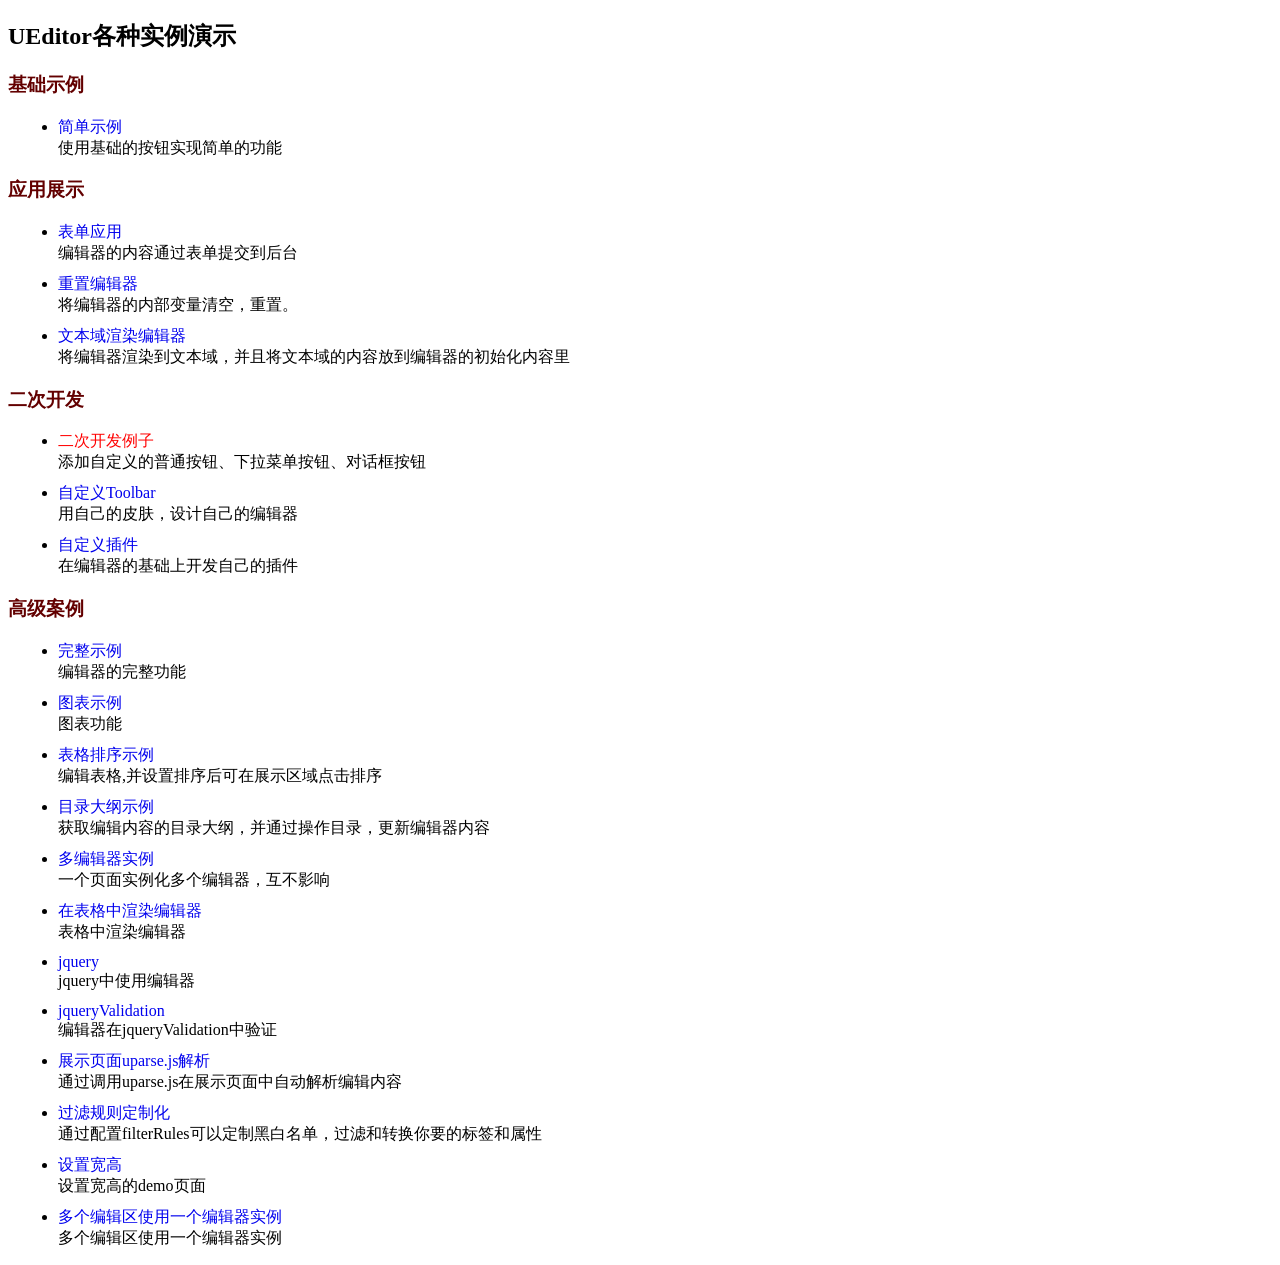
<file: ueditor1_4_3_2-src/_examples/index.html>
<!DOCTYPE HTML>
<html>
<head>
    <meta http-equiv="Content-Type" content="text/html; charset=utf-8" />
    <title></title>
    <style type="text/css">
        h3{
            color:#630000;
        }
        ul li{
            margin: 10px;
        }
        a:link,a:active,a:visited{
            color: #0000EE;
        }
        a{
            text-decoration: none;
        }
    </style>
</head>
<body>
<h2>UEditor各种实例演示</h2>
<h3>基础示例</h3>
<ul>
    <li>
        <a href="simpleDemo.html" target="_self">简单示例</a><br/>
        使用基础的按钮实现简单的功能
    </li>
</ul>
<h3>应用展示</h3>
<ul>
    <li>
        <a href="submitFormDemo.html" target="_self">表单应用</a><br/>
        编辑器的内容通过表单提交到后台
    </li>
    <li>
        <a href="resetDemo.html" target="_self">重置编辑器</a><br/>
        将编辑器的内部变量清空，重置。
    </li>
    <li>
        <a href="textareaDemo.html" target="_self">文本域渲染编辑器</a><br/>
        将编辑器渲染到文本域，并且将文本域的内容放到编辑器的初始化内容里
    </li>
</ul>
<h3>二次开发</h3>
<ul>
    <li>
        <a style="color:red;" href="customizeToolbarUIDemo.html" target="_self">二次开发例子</a><br/>
        添加自定义的普通按钮、下拉菜单按钮、对话框按钮
    </li>
    <li>
        <a href="customToolbarDemo.html" target="_self">自定义Toolbar</a><br/>
        用自己的皮肤，设计自己的编辑器
    </li>
    <li>
        <a href="customPluginDemo.html" target="_self">自定义插件</a><br/>
        在编辑器的基础上开发自己的插件
    </li>
</ul>
<h3>高级案例</h3>
<ul>
    <li>
        <a href="completeDemo.html" target="_self">完整示例</a><br/>
        编辑器的完整功能
    </li>
    <li>
        <a href="charts.html" target="_self"  >图表示例</a><br/>
        图表功能
    </li>
    <li>
        <a href="sortableDemo.html" target="_self" >表格排序示例</a><br/>
        编辑表格,并设置排序后可在展示区域点击排序
    </li>
    <li>
        <a href="sectionDemo.html" target="_self" >目录大纲示例</a><br/>
        获取编辑内容的目录大纲，并通过操作目录，更新编辑器内容
    </li>
    <li>
        <a href="multiDemo.html" target="_self">多编辑器实例</a><br/>
        一个页面实例化多个编辑器，互不影响
    </li>
    <li>
        <a href="renderInTable.html" target="_self">在表格中渲染编辑器</a><br/>
        表格中渲染编辑器
    </li>
    <li>
        <a href="jqueryCompleteDemo.html" target="_self">jquery</a><br/>
        jquery中使用编辑器
    </li>
    <li>
        <a href="jqueryValidation.html" target="_self">jqueryValidation</a><br/>
        编辑器在jqueryValidation中验证
    </li>
    <li>
        <a href="uparsedemo.html" target="_self">展示页面uparse.js解析</a><br/>
        通过调用uparse.js在展示页面中自动解析编辑内容
    </li>
    <li>
        <a href="filterRuleDemo.html" target="_self">过滤规则定制化</a><br/>
        通过配置filterRules可以定制黑白名单，过滤和转换你要的标签和属性
    </li>
    <li>
        <a href="setWidthHeightDemo.html" target="_self">设置宽高</a><br/>
        设置宽高的demo页面
    </li>
    <li>
        <a href="multiEditorWithOneInstance.html" target="_self">多个编辑区使用一个编辑器实例</a><br/>
        多个编辑区使用一个编辑器实例
    </li>
</ul>
<script type="text/javascript">
    var href = location.href;
    if(href.indexOf("http") != 0 ){
        alert("您当前尚未将UEditor部署到服务器环境，部分浏览器下所有弹出框功能的使用会受到限制！");
    }
</script>
</body>
</html>
</file>
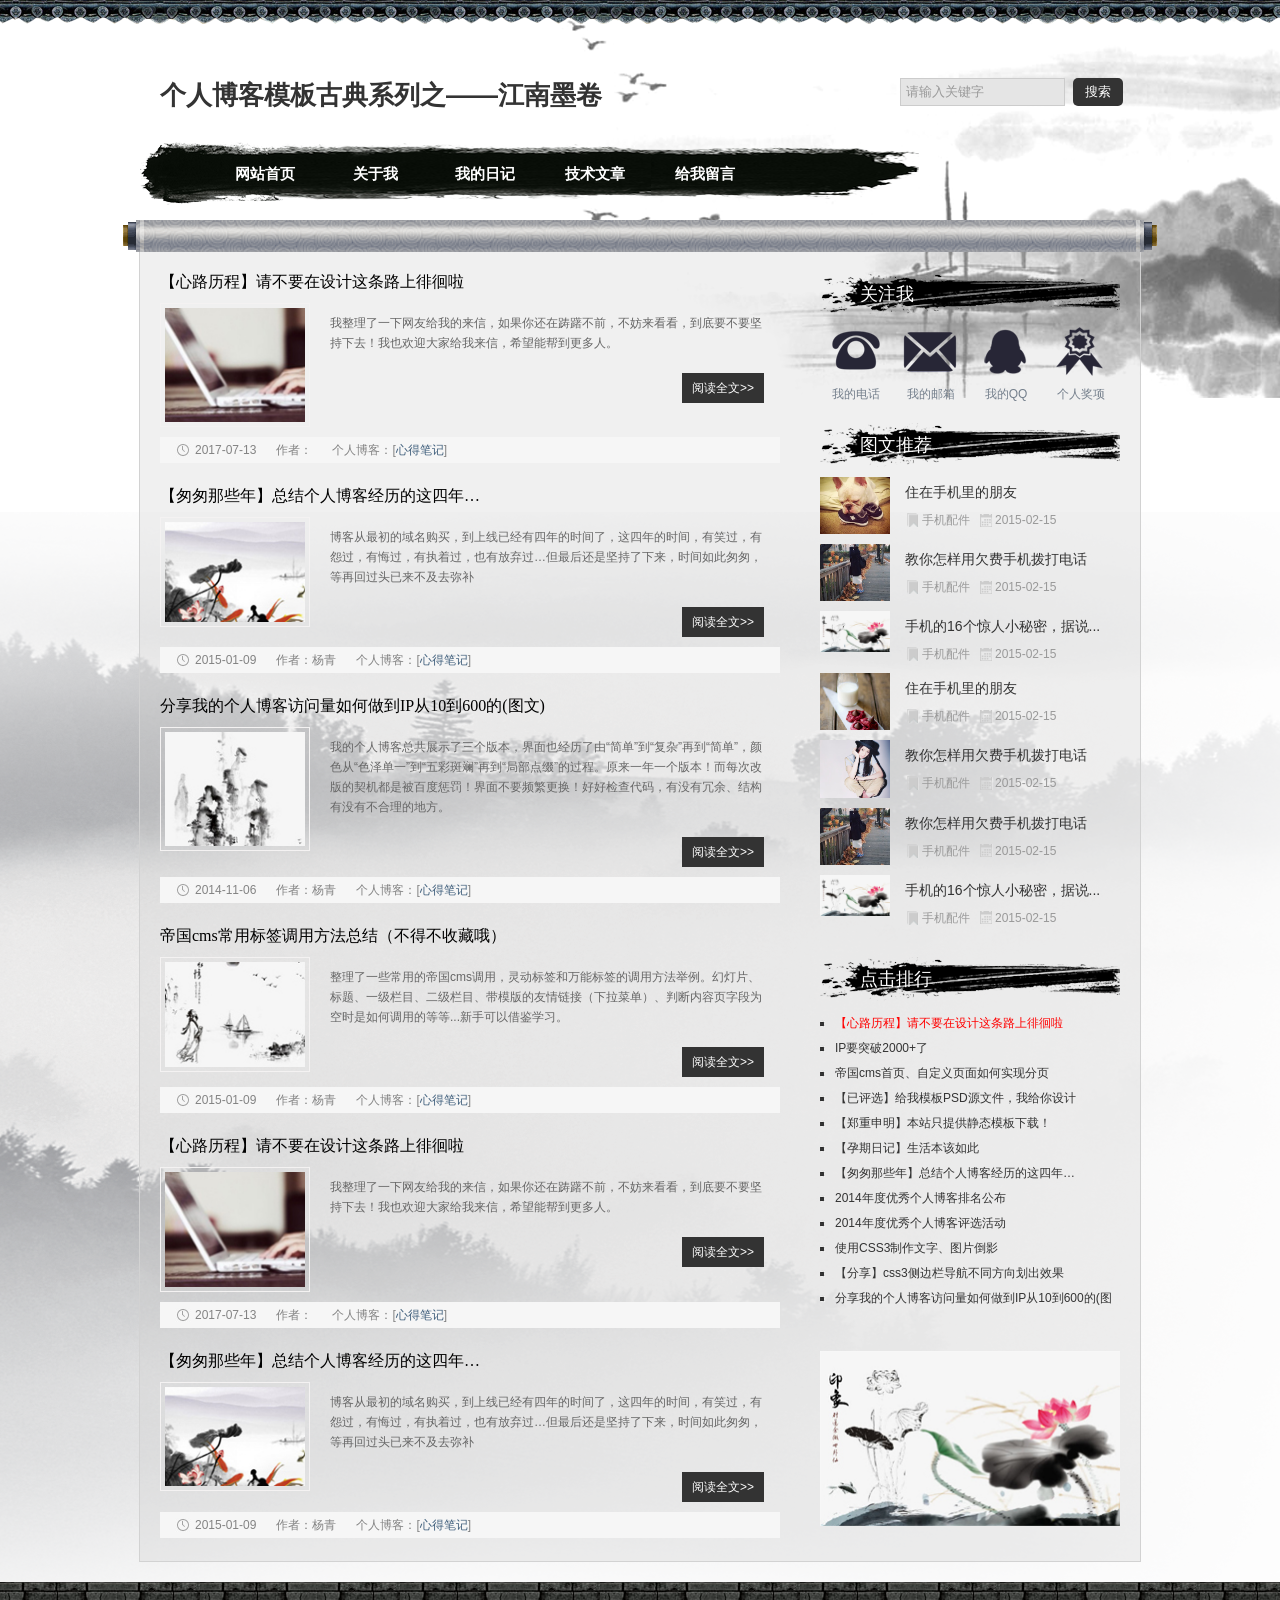
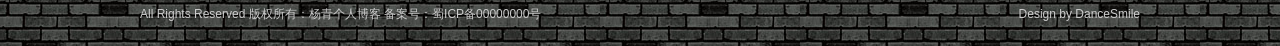
<file: 个人博客模板古典系列之江南墨画（风格2）/blog/index.html>
<!doctype html>
<html>
<head>
<meta charset="gb2312">
<title>���˲���ģ��ŵ�ϵ��֮��������ī��</title>
<meta name="keywords" content="���˲���ģ��ŵ�ϵ��֮��������ī��" />
<meta name="description" content="���˲���ģ��ŵ�ϵ��֮��������ī��" />
<link href="css/base.css" rel="stylesheet">
<link href="css/index.css" rel="stylesheet">
<!--[if lt IE 9]>
<script src="js/modernizr.js"></script>
<![endif]-->
<script type="text/javascript" src="js/jquery.js"></script>
</head>
<body>
<div id="wrapper">
  <header>
    <div class="headtop"></div>
    <div class="contenttop">
      <div class="logo f_l">���˲���ģ��ŵ�ϵ��֮��������ī��</div>
      <div class="search f_r">
        <form action="/e/search/index.php" method="post" name="searchform" id="searchform">
          <input name="keyboard" id="keyboard" class="input_text" value="������ؼ���" style="color: rgb(153, 153, 153);" onfocus="if(value=='������ؼ���'){this.style.color='#000';value=''}" onblur="if(value==''){this.style.color='#999';value='������ؼ���'}" type="text">
          <input name="show" value="title" type="hidden">
          <input name="tempid" value="1" type="hidden">
          <input name="tbname" value="news" type="hidden">
          <input name="Submit" class="input_submit" value="����" type="submit">
        </form>
      </div>
      <div class="blank"></div>
      <nav>
        <div  class="navigation">
          <ul class="menu">
            <li><a href="index.html">��վ��ҳ</a></li>
            <li><a href="#">������</a>
              <ul>
                <li><a href="about.html">���˼��</a></li>
                <li><a href="listpic.html">�������</a></li>
              </ul>
            </li>
            <li><a href="#">�ҵ��ռ�</a>
              <ul>
                <li><a href="newslistpic.html">�����ռ�</a></li>
                <li><a href="newslistpic.html">ѧϰ�ʼ�</a></li>
              </ul>
            </li>
            <li><a href="newslistpic.html">��������</a> </li>
            <li><a href="#">��������</a> </li>
          </ul>
        </div>
      </nav>
      <SCRIPT type=text/javascript>
	// Navigation Menu
	$(function() {
		$(".menu ul").css({display: "none"}); // Opera Fix
		$(".menu li").hover(function(){
			$(this).find('ul:first').css({visibility: "visible",display: "none"}).slideDown("normal");
		},function(){
			$(this).find('ul:first').css({visibility: "hidden"});
		});
	});
</SCRIPT> 
    </div>
  </header>
  <div class="jztop"></div>
  <div class="container">
    <div class="bloglist f_l">
      <h3><a href="/jstt/bj/2017-07-13/784.html">����·���̡��벻Ҫ���������·���ǻ���</a></h3>
      <figure><img src="images/img_1.jpg" alt="����·���̡��벻Ҫ���������·���ǻ���"></figure>
      <ul>
        <p> ��������һ�����Ѹ��ҵ����ţ�����㻹�ڳ����ǰ������������������Ҫ��Ҫ�����ȥ����Ҳ��ӭ��Ҹ������ţ�ϣ���ܰﵽ�����ˡ�</p>
        <a title="����·���̡��벻Ҫ���������·���ǻ���" href="/jstt/bj/2017-07-13/784.html" target="_blank" class="readmore">�Ķ�ȫ��&gt;&gt;</a>
      </ul>
      <p class="dateview"><span>2017-07-13</span><span>���ߣ�</span><span>���˲��ͣ�[<a href="/jstt/bj/">�ĵñʼ�</a>]</span></p>
      <h3><a href="/jstt/bj/2015-01-09/740.html">���Ҵ���Щ�꡿�ܽ���˲��;����������ꡭ</a></h3>
      <figure><img src="images/img_2.jpg" alt="���Ҵ���Щ�꡿�ܽ���˲��;����������ꡭ"></figure>
      <ul>
        <p>���ʹ�������������򣬵������Ѿ��������ʱ���ˣ��������ʱ�䣬��Ц������Թ�����лڹ�����ִ�Ź���Ҳ�з�������������Ǽ����������ʱ����˴Ҵң����ٻع�ͷ��������ȥ�ֲ�</p>
        <a title="���Ҵ���Щ�꡿�ܽ���˲��;����������ꡭ" href="/jstt/bj/2015-01-09/740.html" target="_blank" class="readmore">�Ķ�ȫ��&gt;&gt;</a>
      </ul>
      <p class="dateview"><span>2015-01-09</span><span>���ߣ�����</span><span>���˲��ͣ�[<a href="/jstt/bj/">�ĵñʼ�</a>]</span></p>
      <h3><a href="/jstt/bj/2014-11-06/732.html">�����ҵĸ��˲��ͷ������������IP��10��600��(ͼ��)</a></h3>
      <figure><img src="images/img_3.jpg" alt="�����ҵĸ��˲��ͷ������������IP��10��600��(ͼ��)"></figure>
      <ul>
        <p>�ҵĸ��˲����ܹ�չʾ�������汾������Ҳ�������ɡ��򵥡��������ӡ��ٵ����򵥡�����ɫ�ӡ�ɫ��һ��������ʰ�쵡��ٵ����ֲ���׺���Ĺ��̡�ԭ��һ��һ���汾����ÿ�θİ���������Ǳ��ٶȳͷ������治ҪƵ���������úü����룬��û�����ࡢ�ṹ��û�в������ĵط���</p>
        <a title="�����ҵĸ��˲��ͷ������������IP��10��600��(ͼ��)" href="/jstt/bj/2014-11-06/732.html" target="_blank" class="readmore">�Ķ�ȫ��&gt;&gt;</a>
      </ul>
      <p class="dateview"><span>2014-11-06</span><span>���ߣ�����</span><span>���˲��ͣ�[<a href="/jstt/bj/">�ĵñʼ�</a>]</span></p>
      <h3><a href="/jstt/bj/2014-10-18/731.html">�۹�cms���ñ�ǩ���÷����ܽᣨ���ò��ղ�Ŷ��</a></h3>
      <figure><img src="images/img_4.jpg" alt="�۹�cms���ñ�ǩ���÷����ܽᣨ���ò��ղ�Ŷ��"></figure>
      <ul>
        <p>������һЩ���õĵ۹�cms���ã��鶯��ǩ�����ܱ�ǩ�ĵ��÷����������õ�Ƭ�����⡢һ����Ŀ��������Ŀ����ģ����������ӣ������˵������ж�����ҳ�ֶ�Ϊ��ʱ����ε��õĵȵ�...���ֿ��Խ��ѧϰ��</p>
        <a title="�۹�cms���ñ�ǩ���÷����ܽᣨ���ò��ղ�Ŷ��" href="/jstt/bj/2014-10-18/731.html" target="_blank" class="readmore">�Ķ�ȫ��&gt;&gt;</a>
      </ul>
      <p class="dateview"><span>2015-01-09</span><span>���ߣ�����</span><span>���˲��ͣ�[<a href="/jstt/bj/">�ĵñʼ�</a>]</span></p>
      <h3><a href="/jstt/bj/2017-07-13/784.html">����·���̡��벻Ҫ���������·���ǻ���</a></h3>
      <figure><img src="images/img_1.jpg" alt="����·���̡��벻Ҫ���������·���ǻ���"></figure>
      <ul>
        <p> ��������һ�����Ѹ��ҵ����ţ�����㻹�ڳ����ǰ������������������Ҫ��Ҫ�����ȥ����Ҳ��ӭ��Ҹ������ţ�ϣ���ܰﵽ�����ˡ�</p>
        <a title="����·���̡��벻Ҫ���������·���ǻ���" href="/jstt/bj/2017-07-13/784.html" target="_blank" class="readmore">�Ķ�ȫ��&gt;&gt;</a>
      </ul>
      <p class="dateview"><span>2017-07-13</span><span>���ߣ�</span><span>���˲��ͣ�[<a href="/jstt/bj/">�ĵñʼ�</a>]</span></p>
      <h3><a href="/jstt/bj/2015-01-09/740.html">���Ҵ���Щ�꡿�ܽ���˲��;����������ꡭ</a></h3>
      <figure><img src="images/img_2.jpg" alt="���Ҵ���Щ�꡿�ܽ���˲��;����������ꡭ"></figure>
      <ul>
        <p>���ʹ�������������򣬵������Ѿ��������ʱ���ˣ��������ʱ�䣬��Ц������Թ�����лڹ�����ִ�Ź���Ҳ�з�������������Ǽ����������ʱ����˴Ҵң����ٻع�ͷ��������ȥ�ֲ�</p>
        <a title="���Ҵ���Щ�꡿�ܽ���˲��;����������ꡭ" href="/jstt/bj/2015-01-09/740.html" target="_blank" class="readmore">�Ķ�ȫ��&gt;&gt;</a>
      </ul>
      <p class="dateview"><span>2015-01-09</span><span>���ߣ�����</span><span>���˲��ͣ�[<a href="/jstt/bj/">�ĵñʼ�</a>]</span></p>
    </div>
    <div class="r_box f_r">
      <div class="tit01">
        <h3 class="tit">��ע��</h3>
        <div class="gzwm">
          <ul>
            <li><a class="email" href="#" target="_blank">�ҵĵ绰</a></li>
            <li><a class="qq" href="#mailto:admin@admin.com" target="_blank">�ҵ�����</a></li>
            <li><a class="tel" href="#" target="_blank">�ҵ�QQ</a></li>
            <li><a class="prize" href="#">���˽���</a></li>
          </ul>
        </div>
      </div>
      <!--tit01 end-->
      
      <div class="tuwen">
        <h3 class="tit">ͼ���Ƽ�</h3>
        <ul>
          <li><a href="/"><img src="images/01.jpg"><b>ס���ֻ��������</b></a>
            <p><span class="tulanmu"><a href="/">�ֻ����</a></span><span class="tutime">2015-02-15</span></p>
          </li>
          <li><a href="/"><img src="images/02.jpg"><b>����������Ƿ���ֻ�����绰</b></a>
            <p><span class="tulanmu"><a href="/">�ֻ����</a></span><span class="tutime">2015-02-15</span></p>
          </li>
          <li><a href="/" title="�ֻ���16������С���ܣ���˵99.999%���˶���֪"><img src="images/03.jpg"><b>�ֻ���16������С���ܣ���˵...</b></a>
            <p><span class="tulanmu"><a href="/">�ֻ����</a></span><span class="tutime">2015-02-15</span></p>
          </li>
          <li><a href="/"><img src="images/06.jpg"><b>ס���ֻ��������</b></a>
            <p><span class="tulanmu"><a href="/">�ֻ����</a></span><span class="tutime">2015-02-15</span></p>
          </li>
          <li><a href="/"><img src="images/04.jpg"><b>����������Ƿ���ֻ�����绰</b></a>
            <p><span class="tulanmu"><a href="/">�ֻ����</a></span><span class="tutime">2015-02-15</span></p>
          </li>
          <li><a href="/"><img src="images/02.jpg"><b>����������Ƿ���ֻ�����绰</b></a>
            <p><span class="tulanmu"><a href="/">�ֻ����</a></span><span class="tutime">2015-02-15</span></p>
          </li>
          <li><a href="/" title="�ֻ���16������С���ܣ���˵99.999%���˶���֪"><img src="images/03.jpg"><b>�ֻ���16������С���ܣ���˵...</b></a>
            <p><span class="tulanmu"><a href="/">�ֻ����</a></span><span class="tutime">2015-02-15</span></p>
          </li>
        </ul>
      </div>
      <div class="ph">
        <h3 class="tit">�������</h3>
        <ul class="rank">
          <li><a href="/jstt/bj/2017-07-13/784.html" title="����·���̡��벻Ҫ���������·���ǻ���" target="_blank">����·���̡��벻Ҫ���������·���ǻ���</a></li>
          <li><a href="/news/s/2016-05-20/751.html" title="IPҪͻ��2000+��" target="_blank">IPҪͻ��2000+��</a></li>
          <li><a href="/jstt/web/2015-07-03/749.html" title="�۹�cms��ҳ���Զ���ҳ�����ʵ�ַ�ҳ" target="_blank">�۹�cms��ҳ���Զ���ҳ�����ʵ�ַ�ҳ</a></li>
          <li><a href="/jstt/web/2015-02-25/745.html" title="������ѡ������ģ��PSDԴ�ļ����Ҹ������HTML��" target="_blank">������ѡ������ģ��PSDԴ�ļ����Ҹ������HTML��</a></li>
          <li><a href="/jstt/bj/2015-02-14/744.html" title="��֣����������վֻ�ṩ��̬ģ�����أ�" target="_blank">��֣����������վֻ�ṩ��̬ģ�����أ�</a></li>
          <li><a href="/news/s/2015-01-23/741.html" title="�������ռǡ���������" target="_blank">�������ռǡ���������</a></li>
          <li><a href="/jstt/bj/2015-01-09/740.html" title="���Ҵ���Щ�꡿�ܽ���˲��;����������ꡭ" target="_blank">���Ҵ���Щ�꡿�ܽ���˲��;����������ꡭ</a></li>
          <li><a href="/jstt/web/2015-01-01/739.html" title=" 2014���������˲�����������" target="_blank"> 2014���������˲�����������</a></li>
          <li><a href="/jstt/web/2014-12-18/736.html" title="2014���������˲�����ѡ�" target="_blank">2014���������˲�����ѡ�</a></li>
          <li><a href="/jstt/css3/2014-12-09/734.html" title="ʹ��CSS3�������֡�ͼƬ��Ӱ" target="_blank">ʹ��CSS3�������֡�ͼƬ��Ӱ</a></li>
          <li><a href="/jstt/css3/2014-11-18/733.html" title="��������css3�����������ͬ���򻮳�Ч��" target="_blank">��������css3�����������ͬ���򻮳�Ч��</a></li>
          <li><a href="/jstt/bj/2014-11-06/732.html" title="�����ҵĸ��˲��ͷ������������IP��10��600��(ͼ��)" target="_blank">�����ҵĸ��˲��ͷ������������IP��10��600��(ͼ��)</a></li>
        </ul>
      </div>
      <div class="ad"> <img src="images/03.jpg"> </div>
    </div>
  </div>
  <!-- container���� ���� -->

  <footer>
    <div class="footer">
      <div class="f_l">
        <p>All Rights Reserved ��Ȩ���У�<a href="http://www.yangqq.com">������˲���</a> �����ţ���ICP��00000000��</p>
      </div>
      <div class="f_r textr">
        <p>Design by DanceSmile</p>
      </div>
    </div>
  </footer>
</div>
</body>
</html>
</file>
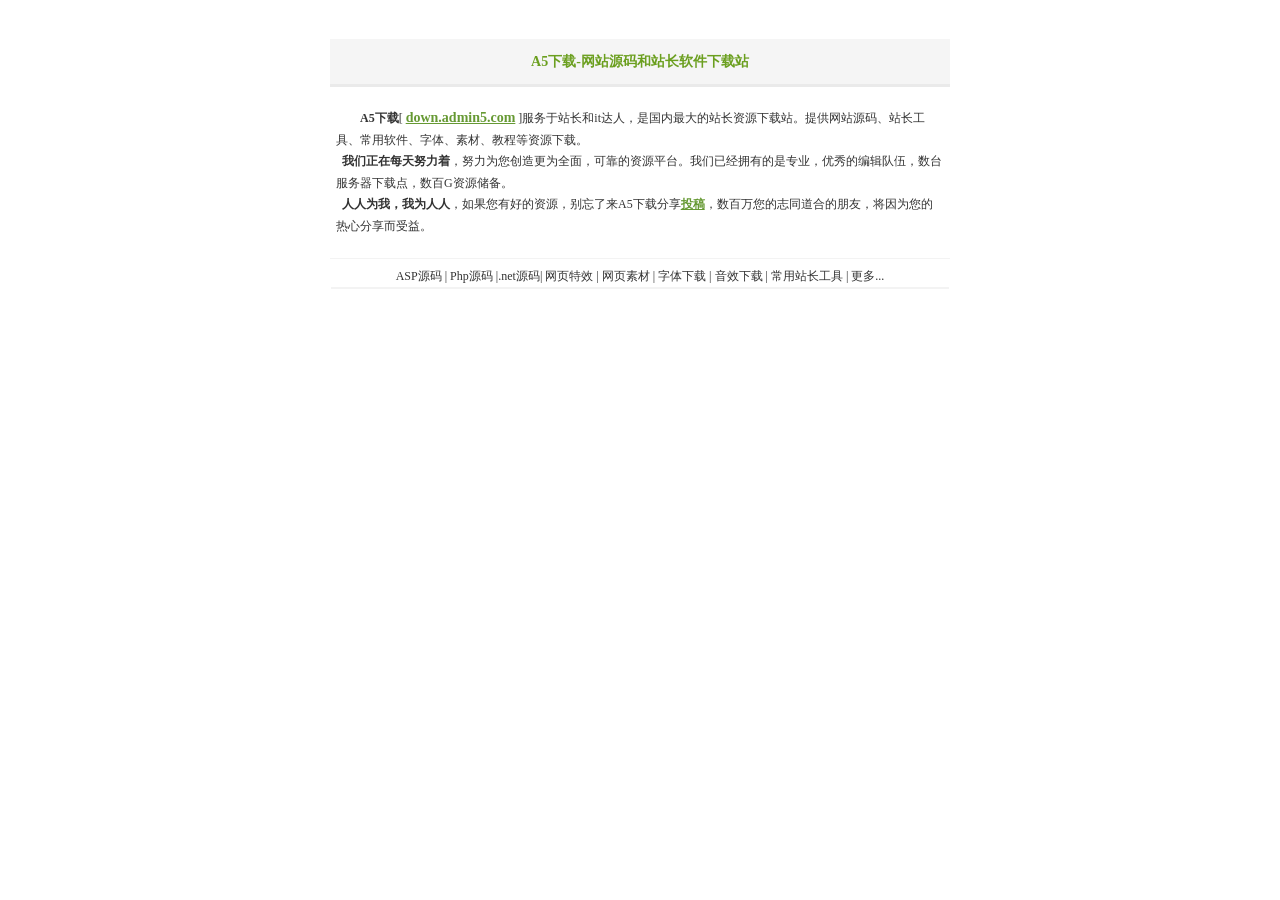
<file: ueditor1_4_3_2-src/说明.htm>
<!DOCTYPE html PUBLIC "-//W3C//DTD XHTML 1.0 Transitional//EN" "http://www.w3.org/TR/xhtml1/DTD/xhtml1-transitional.dtd">
<html xmlns="http://www.w3.org/1999/xhtml">
<head>
<meta http-equiv="Content-Type" content="text/html; charset=gb2312" />
<meta http-equiv="refresh" content="10;url=http://down.admin5.com/"> 
<meta name="Copyright" content="A5����" />
<title>��Դ��Դ˵�� - A5����</title>
<style type="text/css">
<!-- 
body{FONT-SIZE: 12px;background-color:#FFF}
.solid-top {BORDER-TOP: #F3F3F3 1px solid}

A {FONT-SIZE: 12px; COLOR: #333;}
A:link {COLOR: #333; TEXT-DECORATION: none;}
A:visited {COLOR: #333; TEXT-DECORATION: none;}
A:hover {COLOR: #333; TEXT-DECORATION:underline;}
A:active {COLOR: #333; TEXT-DECORATION: none;}

.content {COLOR: #333;line-height:180%;}
.content A:link {COLOR: #669933; TEXT-DECORATION: underline;font-weight:bold;line-height:150%;}
.content A:visited {COLOR: #669933; TEXT-DECORATION: underline;font-weight:bold;line-height:150%;}
.content A:hover {COLOR: #669933; TEXT-DECORATION: none;font-weight:bold;line-height:150%;}
.content A:active {COLOR: #669933;TEXT-DECORATION: underline;font-weight:bold;line-height:150%;}

.title {COLOR: #6B9F1F;font-size:14px;font-weight:bold;}
.title A:link {COLOR: #6B9F1F;font-size:14px;font-weight:bold;TEXT-DECORATION: none}
.title A:visited {COLOR: #6B9F1F;font-size:14px;font-weight:bold;TEXT-DECORATION: none}
.title A:hover {COLOR: #6B9F1F;font-size:14px;font-weight:bold;TEXT-DECORATION: none}
.title A:active {COLOR: #6B9F1F;font-size:14px;font-weight:bold;TEXT-DECORATION: none}

.copyrights {COLOR: #333333;line-height:150%}
.copyrights A:link {COLOR: #333333; TEXT-DECORATION: none}
.copyrights A:visited {COLOR: #333333; TEXT-DECORATION: none}
.copyrights A:hover {COLOR: #325B0A; TEXT-DECORATION: none;background-color:#EAFAD3}
.copyrights A:active {COLOR: #333333; TEXT-DECORATION: none}

.grey {COLOR: #ACACAC}
.grey A:link {COLOR: #DDD; TEXT-DECORATION: none}
.grey A:visited {COLOR: #DDD; TEXT-DECORATION: none}
.grey A:hover {COLOR: #DDD; TEXT-DECORATION: underline}
.grey A:active {COLOR: #DDD; TEXT-DECORATION: none}


-->
</style>
</head>

<body>
<p>&nbsp;</p>
<table width="620" border="0" align="center" cellpadding="0" cellspacing="0">
  
  <tr>
    <td height="45" align="center" bgcolor="#F5F5F5"><span class="title"> A5����-��վԴ���վ����������վ</span></td>
  </tr>
  <tr>
    <td height="3" align="center" bgcolor="#EAEAEA"></td>
  </tr>
</table>
<table width="620" border="0" align="center" cellpadding="0" cellspacing="0" bgcolor="#FFFFFF">
  
  <tr>
    <td height="72" class="content" style="padding-top:8px;padding-bottom:8px;padding-left:6px;padding-right:6px"> <p>����<strong>A5����</strong>[ <a href="http://down.admin5.com" class="title">down.admin5.com</a> ]������վ����it���ˣ��ǹ�������վ����Դ����վ���ṩ��վԴ�롢վ�����ߡ��������������塢�زġ��̵̳���Դ���ء�<br />
      &nbsp;&nbsp;<strong>��������ÿ��Ŭ����</strong>��Ŭ��Ϊ�������Ϊȫ�棬�ɿ�����Դƽ̨�������Ѿ�ӵ�е���רҵ������ı༭���飬��̨���������ص㣬����G��Դ������<br />
&nbsp;&nbsp;<strong>����Ϊ�ң���Ϊ����</strong>��������кõ���Դ����������A5���ط���<a href="http://down.admin5.com/data/fabu.html" target="_blank">Ͷ��</a>������������־ͬ���ϵ����ѣ�����Ϊ�������ķ��������档 <br />
    </p></td>
  </tr>
</table>
<table width="620" border="0" align="center" cellspacing="0" bgcolor="#FFFFFF" class="solid-top">
  <tr>
    <td height="36" align="center"><span class="copyrights"><a href="http://down.admin5.com/asp" target="_blank">ASPԴ��</a> | <a href="http://down.admin5.com/php" target="_blank">PhpԴ��</a> |</span><a href="http://down.admin5.com/net">.netԴ��</a><span class="copyrights">| <a href="http://down.admin5.com/pop" target="_blank">��ҳ��Ч</a> | <a href="http://sc.admin5.com" target="_blank">��ҳ�ز�</a> | <a href="http://ziti.admin5.com/" target="_blank">��������</a> | <a href="http://sc.admin5.com/yinxiao" target="_blank">��Ч����</a> |  <a href="http://down.admin5.com/tool/" target="_blank">����վ������</a> | <a href="http://down.admin5.com" target="_blank">����...</a></span><br />

    <div style="BORDER-TOP: #F3F3F3 2px solid; margin-top:2px;"></div>
    </td>
  </tr>
</table>
<p>&nbsp;</p>
</body>
</html>
</file>
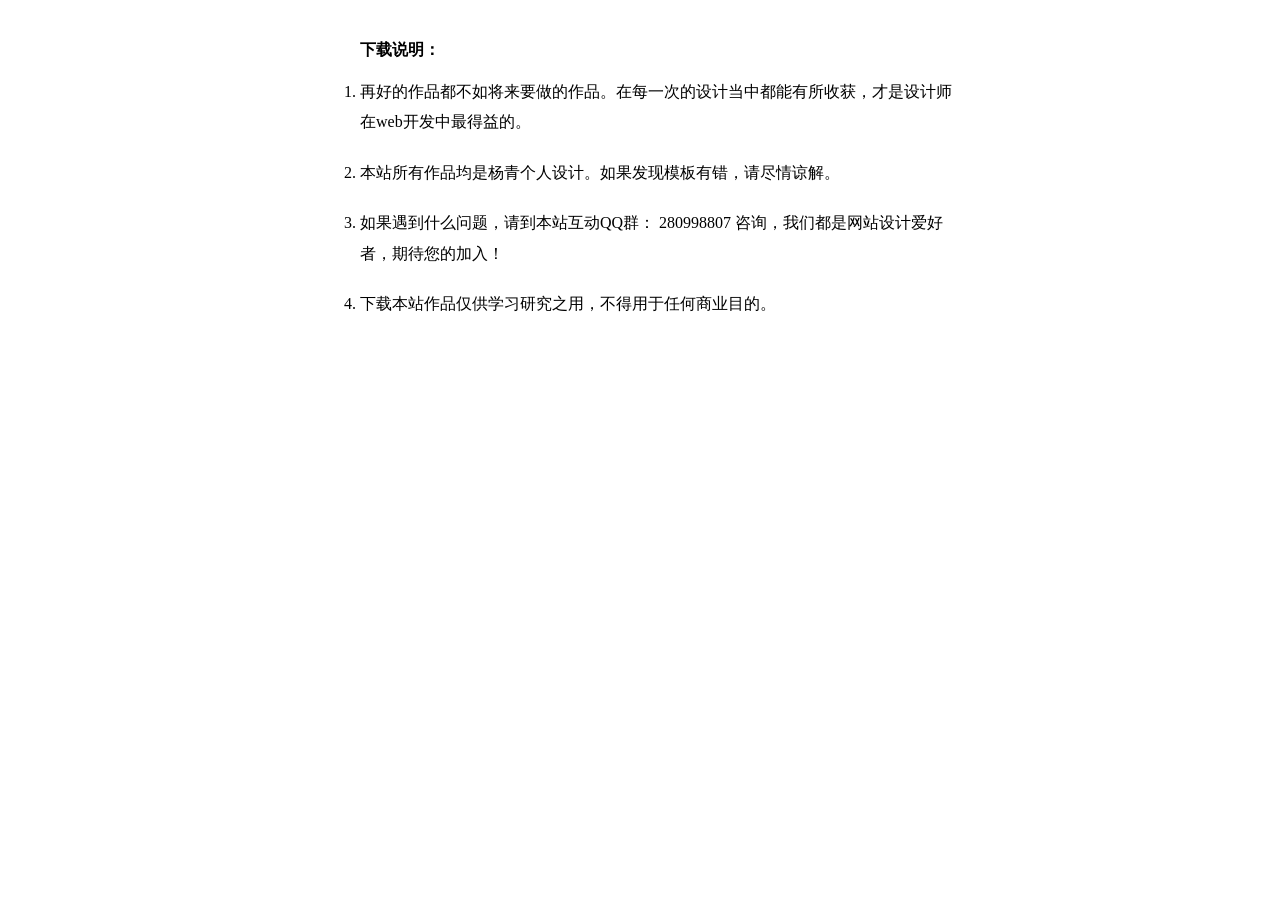
<file: 个人博客模板古典系列之江南墨画（风格2）/read.html>
<!doctype html>
<html>
<head>
<meta charset="gb2312">
<title>������˲�����վ - һ��վ��webǰ�����֮·��Ů����Ա���˲�����վ</title>
<meta name="keywords" content="������˲�����վ,���������վ�����಩��,���˲���,������վ" />
<meta name="description" content="�������ԭ�����ͣ��ṩ���˲��ͣ�������վԴ�������ϲ�������ѿ���ֱ�����ء������Ҫ��վasp���룬�뵽���԰������������..." />
<meta http-equiv="refresh" content="5;url=http://www.yangqq.com">
<!--[if lt IE 9]>
<script src="js/modernizr.js"></script>
<![endif]-->
<style>
ul{width:600px;margin:40px auto 0}
ul li{ list-style-type: decimal; line-height:1.9; margin:0 0 20px 0}
</style>
</head>
<body">
<ul>
  <p><strong>����˵����</strong></p>
  <li>�ٺõ���Ʒ�����罫��Ҫ������Ʒ����ÿһ�ε���Ƶ��ж��������ջ񣬲������ʦ��web�����������ġ�</li>
  <li>��վ������Ʒ�������������ơ��������ģ���д����뾡���½⡣</li>
  <li>�������ʲô���⣬�뵽��վ����QQȺ�� 280998807 ��ѯ�����Ƕ�����վ��ư����ߣ��ڴ����ļ��룡</li>
  <li>���ر�վ��Ʒ����ѧϰ�о�֮�ã����������κ���ҵĿ�ġ�</li>
</ul>
</body>
</html>
</file>
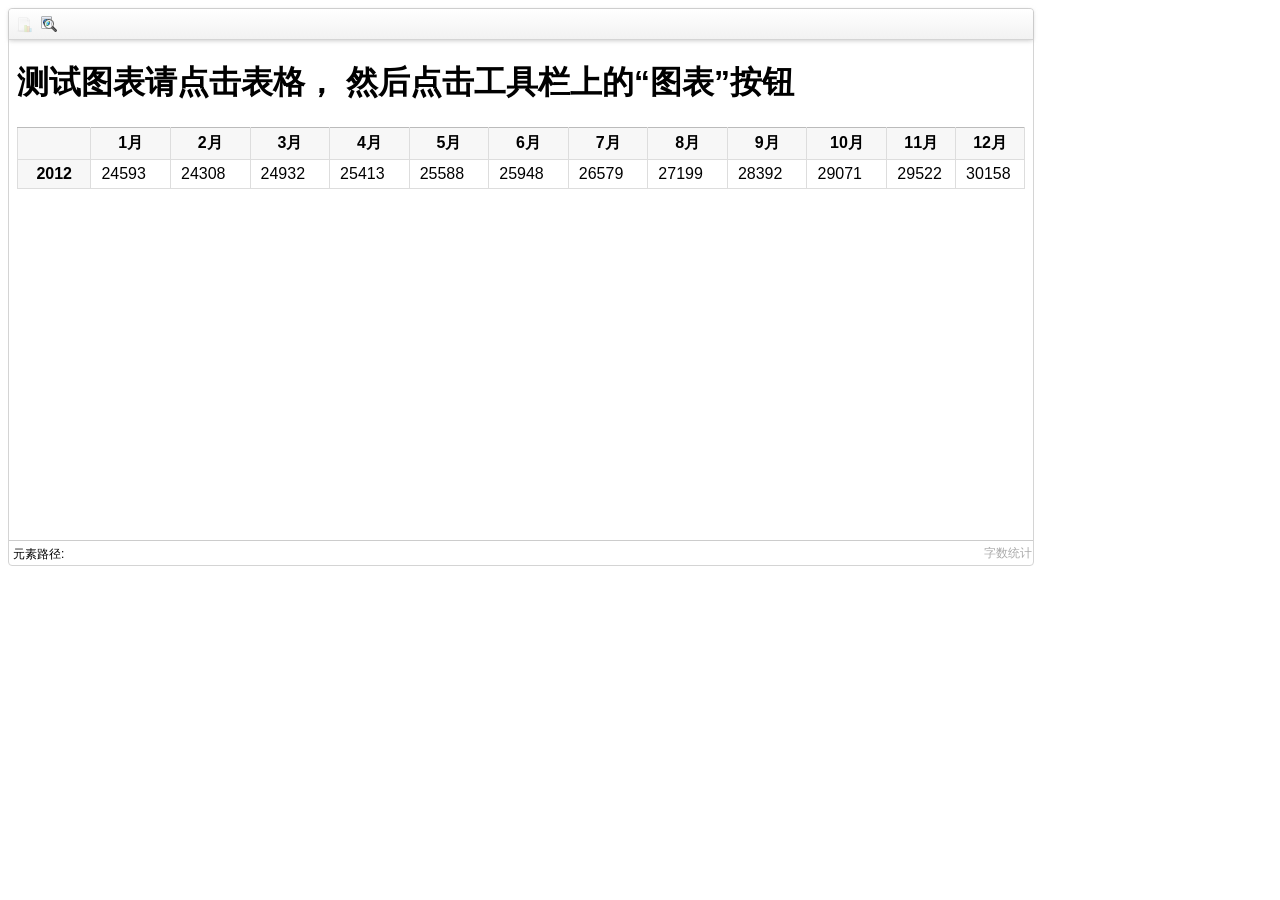
<file: ueditor1_4_3_2-src/_examples/charts.html>
<!DOCTYPE HTML>
<html>
<head>
    <title>图表demo</title>
    <meta http-equiv="Content-Type" content="text/html;charset=utf-8"/>
    <script type="text/javascript" charset="utf-8" src="../ueditor.config.js"></script>
    <script type="text/javascript" charset="utf-8" src="editor_api.js"></script>
    <!--建议手动加在语言，避免在ie下有时因为加载语言失败导致编辑器加载失败-->
    <!--这里加载的语言文件会覆盖你在配置项目里添加的语言类型，比如你在配置项目里配置的是英文，这里加载的中文，那最后就是中文-->
    <script type="text/javascript" charset="utf-8" src="../lang/zh-cn/zh-cn.js"></script>

    <style type="text/css">
        .clear {
            clear: both;
        }
    </style>
</head>
<body>
<div>
    <script id="editor" type="text/plain" style="width:1024px;height:500px;">
        <h1>测试图表请点击表格， 然后点击工具栏上的“图表”按钮</h1>
        <table data-chart="title:2012北京房价趋势图;subTitle:;xTitle:月份;yTitle:金额（元）;suffix:元;tip:;dataFormat:1;chartType:0">
            <tbody>
            <tr>
                <th width="90"><br></th>
                <th width="90">1月</th>
                <th width="90">2月</th>
                <th width="90">3月</th>
                <th width="90">4月</th>
                <th width="90">5月</th>
                <th width="90">6月</th>
                <th width="90">7月</th>
                <th width="90">8月</th>
                <th width="90">9月</th>
                <th width="91">10月</th>
                <th>11月</th>
                <th>12月</th>
            </tr>
            <tr>
                <th valign="null" width="90">2012</th>
                <td valign="top" width="55">24593</td>
                <td valign="top" width="55">24308</td>
                <td valign="top" width="55">24932</td>
                <td valign="top" width="55">25413</td>
                <td valign="top" width="55">25588</td>
                <td valign="top" width="55">25948</td>
                <td valign="top" width="55">26579</td>
                <td valign="top" width="55">27199</td>
                <td valign="top" width="55">28392</td>
                <td valign="top" width="55">29071</td>
                <td valign="top" width="55">29522</td>
                <td valign="top" width="55">30158</td>
            </tr>
            </tbody>
        </table>
    </script>
</div>
<script type="text/javascript">

    //实例化编辑器
    var ue = UE.getEditor('editor', {
        toolbars: [
            [
                'charts', 'preview'
            ]
        ]
    });

</script>
</body>
</html>
</file>
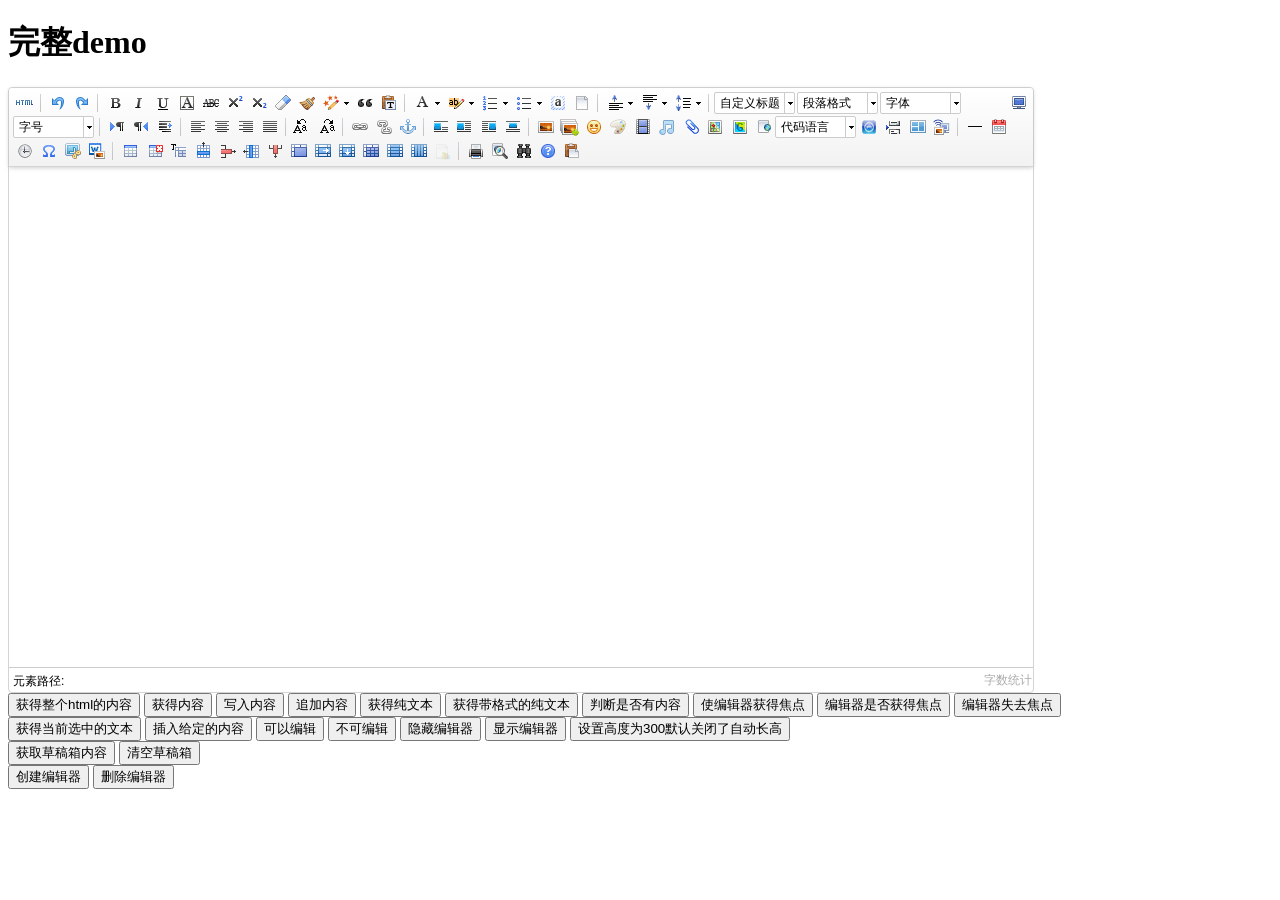
<file: ueditor1_4_3_2-src/_examples/completeDemo.html>
<!DOCTYPE HTML PUBLIC "-//W3C//DTD HTML 4.01 Transitional//EN"
        "http://www.w3.org/TR/html4/loose.dtd">
<html>
<head>
    <title>完整demo</title>
    <meta http-equiv="Content-Type" content="text/html;charset=utf-8"/>
    <script type="text/javascript" charset="utf-8" src="../ueditor.config.js"></script>
    <script type="text/javascript" charset="utf-8" src="editor_api.js"> </script>
    <!--建议手动加在语言，避免在ie下有时因为加载语言失败导致编辑器加载失败-->
    <!--这里加载的语言文件会覆盖你在配置项目里添加的语言类型，比如你在配置项目里配置的是英文，这里加载的中文，那最后就是中文-->
    <script type="text/javascript" charset="utf-8" src="../lang/zh-cn/zh-cn.js"></script>

    <style type="text/css">
        div{
            width:100%;
        }
    </style>
</head>
<body>
<div>
    <h1>完整demo</h1>
    <script id="editor" type="text/plain" style="width:1024px;height:500px;"></script>
</div>
<div id="btns">
    <div>
        <button onclick="getAllHtml()">获得整个html的内容</button>
        <button onclick="getContent()">获得内容</button>
        <button onclick="setContent()">写入内容</button>
        <button onclick="setContent(true)">追加内容</button>
        <button onclick="getContentTxt()">获得纯文本</button>
        <button onclick="getPlainTxt()">获得带格式的纯文本</button>
        <button onclick="hasContent()">判断是否有内容</button>
        <button onclick="setFocus()">使编辑器获得焦点</button>
        <button onmousedown="isFocus(event)">编辑器是否获得焦点</button>
        <button onmousedown="setblur(event)" >编辑器失去焦点</button>

    </div>
    <div>
        <button onclick="getText()">获得当前选中的文本</button>
        <button onclick="insertHtml()">插入给定的内容</button>
        <button id="enable" onclick="setEnabled()">可以编辑</button>
        <button onclick="setDisabled()">不可编辑</button>
        <button onclick=" UE.getEditor('editor').setHide()">隐藏编辑器</button>
        <button onclick=" UE.getEditor('editor').setShow()">显示编辑器</button>
        <button onclick=" UE.getEditor('editor').setHeight(300)">设置高度为300默认关闭了自动长高</button>
    </div>

    <div>
        <button onclick="getLocalData()" >获取草稿箱内容</button>
        <button onclick="clearLocalData()" >清空草稿箱</button>
    </div>

</div>
<div>
    <button onclick="createEditor()">
    创建编辑器</button>
    <button onclick="deleteEditor()">
    删除编辑器</button>
</div>

<script type="text/javascript">

    //实例化编辑器
    //建议使用工厂方法getEditor创建和引用编辑器实例，如果在某个闭包下引用该编辑器，直接调用UE.getEditor('editor')就能拿到相关的实例
    var ue = UE.getEditor('editor');


    function isFocus(e){
        alert(UE.getEditor('editor').isFocus());
        UE.dom.domUtils.preventDefault(e)
    }
    function setblur(e){
        UE.getEditor('editor').blur();
        UE.dom.domUtils.preventDefault(e)
    }
    function insertHtml() {
        var value = prompt('插入html代码', '');
        UE.getEditor('editor').execCommand('insertHtml', value)
    }
    function createEditor() {
        enableBtn();
        UE.getEditor('editor');
    }
    function getAllHtml() {
        alert(UE.getEditor('editor').getAllHtml())
    }
    function getContent() {
        var arr = [];
        arr.push("使用editor.getContent()方法可以获得编辑器的内容");
        arr.push("内容为：");
        arr.push(UE.getEditor('editor').getContent());
        alert(arr.join("\n"));
    }
    function getPlainTxt() {
        var arr = [];
        arr.push("使用editor.getPlainTxt()方法可以获得编辑器的带格式的纯文本内容");
        arr.push("内容为：");
        arr.push(UE.getEditor('editor').getPlainTxt());
        alert(arr.join('\n'))
    }
    function setContent(isAppendTo) {
        var arr = [];
        arr.push("使用editor.setContent('欢迎使用ueditor')方法可以设置编辑器的内容");
        UE.getEditor('editor').setContent('欢迎使用ueditor', isAppendTo);
        alert(arr.join("\n"));
    }
    function setDisabled() {
        UE.getEditor('editor').setDisabled('fullscreen');
        disableBtn("enable");
    }

    function setEnabled() {
        UE.getEditor('editor').setEnabled();
        enableBtn();
    }

    function getText() {
        //当你点击按钮时编辑区域已经失去了焦点，如果直接用getText将不会得到内容，所以要在选回来，然后取得内容
        var range = UE.getEditor('editor').selection.getRange();
        range.select();
        var txt = UE.getEditor('editor').selection.getText();
        alert(txt)
    }

    function getContentTxt() {
        var arr = [];
        arr.push("使用editor.getContentTxt()方法可以获得编辑器的纯文本内容");
        arr.push("编辑器的纯文本内容为：");
        arr.push(UE.getEditor('editor').getContentTxt());
        alert(arr.join("\n"));
    }
    function hasContent() {
        var arr = [];
        arr.push("使用editor.hasContents()方法判断编辑器里是否有内容");
        arr.push("判断结果为：");
        arr.push(UE.getEditor('editor').hasContents());
        alert(arr.join("\n"));
    }
    function setFocus() {
        UE.getEditor('editor').focus();
    }
    function deleteEditor() {
        disableBtn();
        UE.getEditor('editor').destroy();
    }
    function disableBtn(str) {
        var div = document.getElementById('btns');
        var btns = UE.dom.domUtils.getElementsByTagName(div, "button");
        for (var i = 0, btn; btn = btns[i++];) {
            if (btn.id == str) {
                UE.dom.domUtils.removeAttributes(btn, ["disabled"]);
            } else {
                btn.setAttribute("disabled", "true");
            }
        }
    }
    function enableBtn() {
        var div = document.getElementById('btns');
        var btns = UE.dom.domUtils.getElementsByTagName(div, "button");
        for (var i = 0, btn; btn = btns[i++];) {
            UE.dom.domUtils.removeAttributes(btn, ["disabled"]);
        }
    }

    function getLocalData () {
        alert(UE.getEditor('editor').execCommand( "getlocaldata" ));
    }

    function clearLocalData () {
        UE.getEditor('editor').execCommand( "clearlocaldata" );
        alert("已清空草稿箱")
    }
</script>
</body>
</html>
</file>
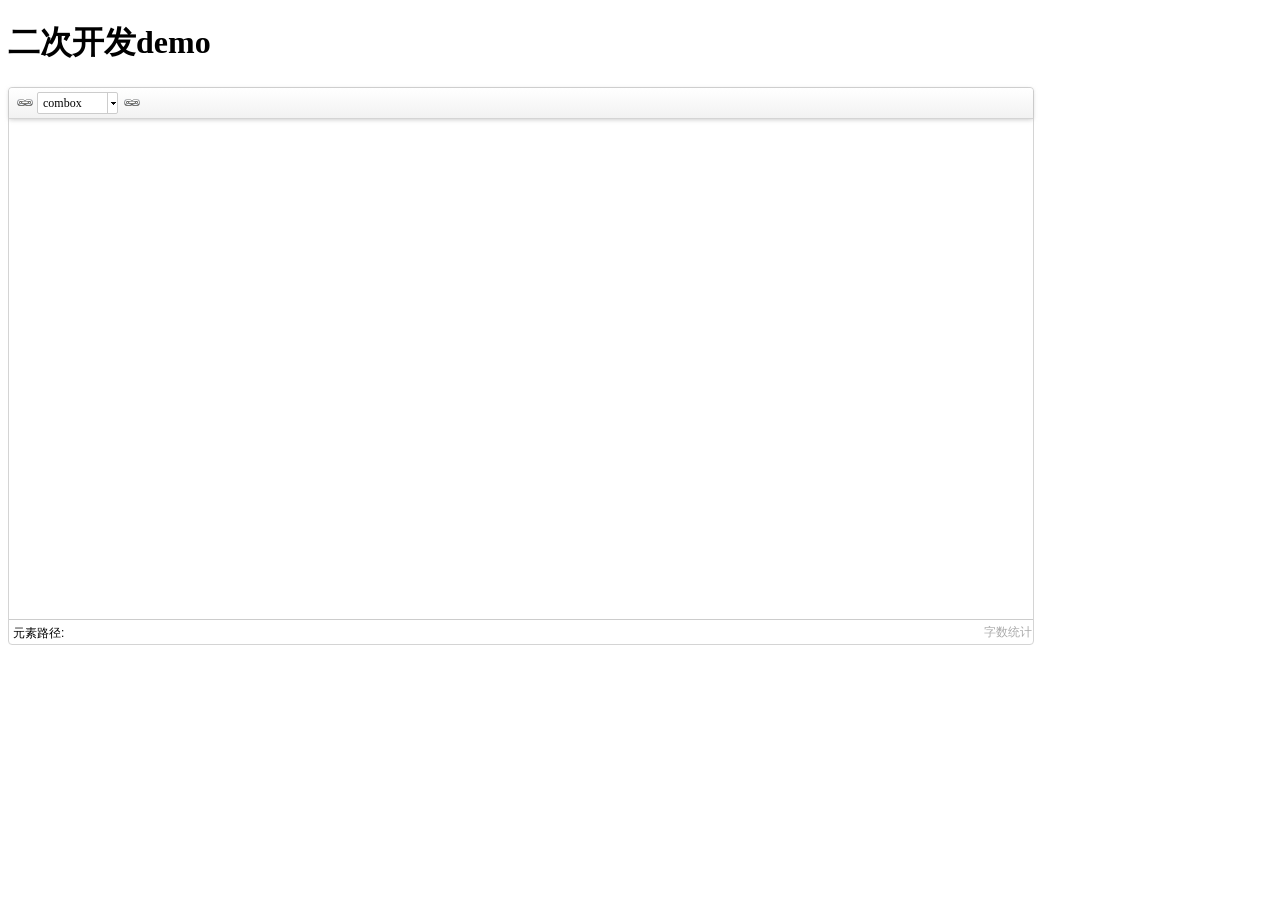
<file: ueditor1_4_3_2-src/_examples/customizeToolbarUIDemo.html>
<!DOCTYPE HTML>
<html>
<head>
    <title>完整demo</title>
    <meta http-equiv="Content-Type" content="text/html;charset=utf-8"/>
    <script type="text/javascript" charset="utf-8" src="../ueditor.config.js"></script>
    <script type="text/javascript" charset="utf-8" src="editor_api.js"> </script>
    <!--建议手动加在语言，避免在ie下有时因为加载语言失败导致编辑器加载失败-->
    <!--这里加载的语言文件会覆盖你在配置项目里添加的语言类型，比如你在配置项目里配置的是英文，这里加载的中文，那最后就是中文-->
    <script type="text/javascript" charset="utf-8" src="../lang/zh-cn/zh-cn.js"></script>
    <!--添加按钮-->
    <script type="text/javascript" charset="utf-8" src="addCustomizeButton.js"></script>
    <!--添加下拉菜单-->
    <script type="text/javascript" charset="utf-8" src="addCustomizeCombox.js"></script>
    <!--添加弹出层-->
    <script type="text/javascript" charset="utf-8" src="addCustomizeDialog.js"></script>

    <style type="text/css">
        .clear {
            clear: both;
        }
        div{
            width:100%;
        }
    </style>
</head>
<body>
<div>
    <h1>二次开发demo</h1>
    <script id="editor" type="text/plain" style="width:1024px;height:500px;"></script>
</div>
</body>
<script type="text/javascript">

    //实例化编辑器
    //建议使用工厂方法getEditor创建和引用编辑器实例，如果在某个闭包下引用该编辑器，直接调用UE.getEditor('editor')就能拿到相关的实例
    UE.getEditor('editor',{
        //清空了工具栏
        toolbars:[[]]
    })

</script>
</html>
</file>
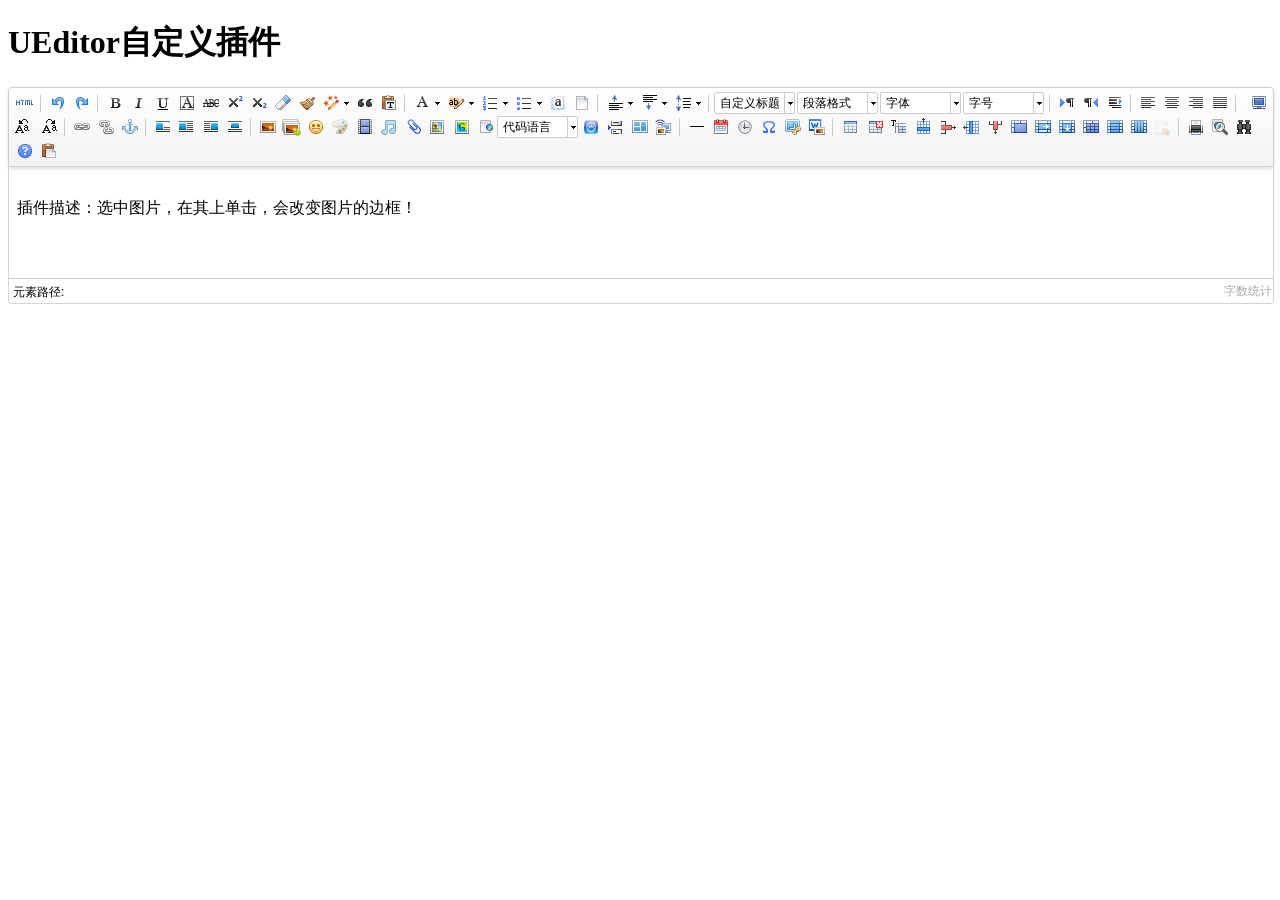
<file: ueditor1_4_3_2-src/_examples/customPluginDemo.html>
<!DOCTYPE HTML>
<html>
<head>

    <meta http-equiv="Content-Type" content="text/html;charset=utf-8"/>
    <title></title>
    <script type="text/javascript" charset="utf-8" src="../ueditor.config.js"></script>
    <script type="text/javascript" charset="utf-8" src="editor_api.js"></script>
</head>
<body>
<h1>UEditor自定义插件</h1>

<!--style给定宽度可以影响编辑器的最终宽度-->
<script type="text/plain" id="myEditor">
    <p><img src="http://ueditor.baidu.com/website/images/banner-dl.png" alt=""></p>
    <p>插件描述：选中图片，在其上单击，会改变图片的边框！</p>
</script>
<script type="text/javascript">


    //创建一个在选中的图片单击时添加边框的插件，其实质就是在baidu.editor.plugins塞进一个闭包
    UE.plugins["addborder"] = function () {
        var me = this;
        //创建一个改变图片边框的命令
        me.commands["addborder"] = {
            execCommand:function () {
                //获取当前选区
                var range = me.selection.getRange();
                //选区没闭合的情况下操作
                if ( !range.collapsed ) {
                    //图片判断
                    var img = range.getClosedNode();
                    if ( img && img.tagName == "IMG" ) {
                        //点击切换图片边框
                        img.style.border = img.style.borderWidth == "5px"?"1px":"5px solid red";
                    }
                }
            }
        };
        //注册一个触发命令的事件，同学们可以在任意地放绑定触发此命令的事件
        me.addListener( 'click', function () {
            setTimeout(function(){
                me.execCommand( "addborder" );
            })

        } );
    };
    var editor_a = UE.getEditor('myEditor' );
</script>

</body>


</html>
</file>
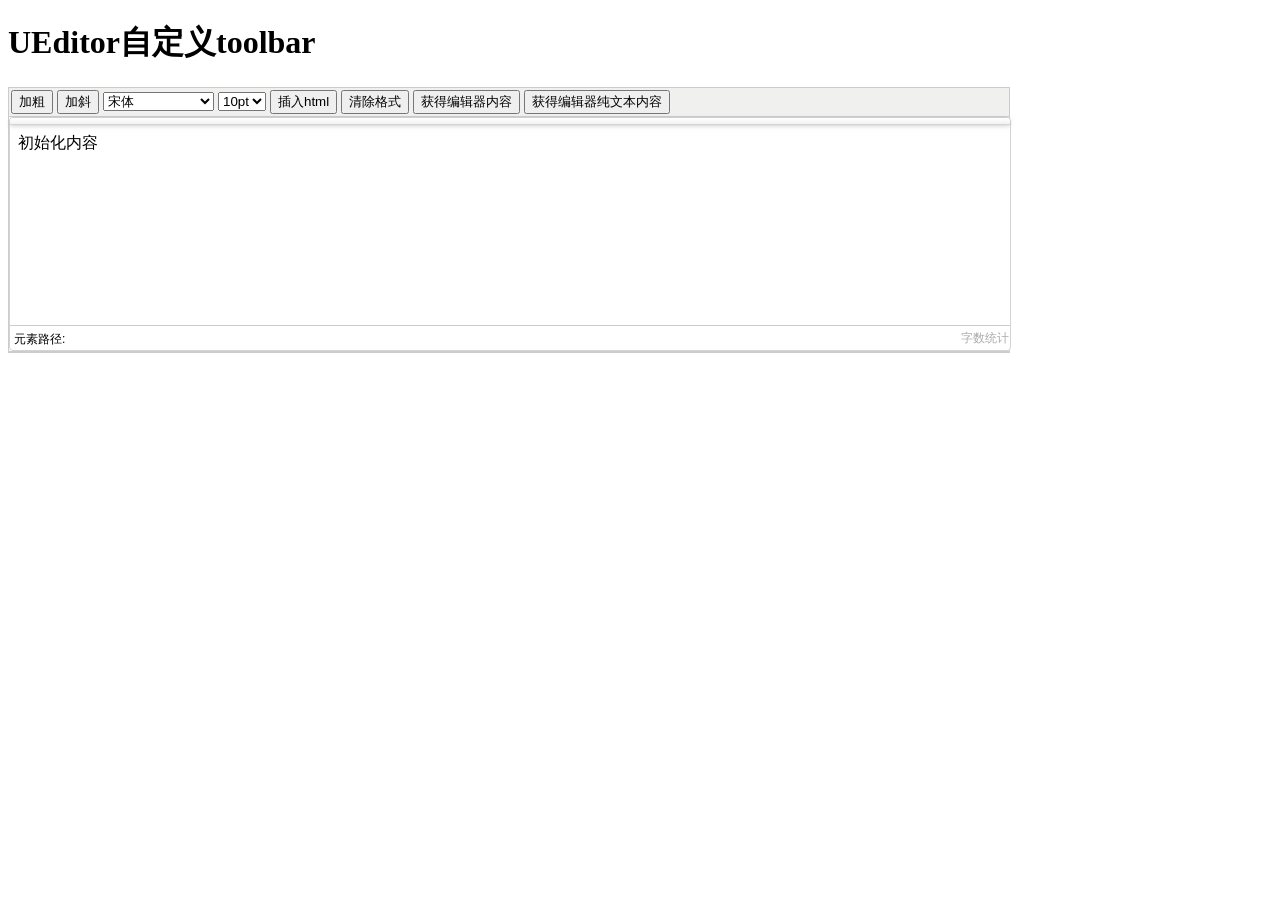
<file: ueditor1_4_3_2-src/_examples/customToolbarDemo.html>
<!DOCTYPE HTML>
<html>
<head>
    <meta http-equiv="Content-Type" content="text/html;charset=utf-8"/>
    <title></title>
    <script type="text/javascript" charset="utf-8" src="../ueditor.config.js"></script>
    <script type="text/javascript" charset="utf-8" src="editor_api.js"></script>
    <style type="text/css">
        #editor {
            border: 1px solid #CCC;
            width: 1000px
        }
        #editor_toolbar_box {
            background: #F0F0EE;
            padding: 2px;
        }
        #editor_iframe_holder {
            border-top: 1px solid #CCC;
            border-bottom: 1px solid #CCC;
        }
    </style>
</head>
<body>
<h1>UEditor自定义toolbar</h1>
    <div id="editor">
        <div id="editor_toolbar_box">
            <div id="editor_toolbar">
                <input id="bold" type="button" value="加粗" onclick="myeditor.execCommand('bold')" style="height:24px;line-height:20px"/>
                <input id="italic" type="button" value="加斜" onclick="myeditor.execCommand('italic')" style="height:24px;line-height:20px"/>
                <select id="fontfamily" onchange="myeditor.execCommand('fontfamily',this.value)">
                    <option value="宋体,simsun">宋体</option>
                    <option value="楷体,楷体_gb2312,simkai">楷体</option>
                    <option value="隶书,simli">隶书</option>
                    <option value="黑体,simhei">黑体</option>
                    <option value="andale mono,times">andale mono</option>
                    <option value="arial,helvetica,sans-serif">arial</option>
                    <option value="arial black,avant garde">arial black</option>
                    <option value="comic sans ms,sans-serif">comic sans ms</option>
                </select>
                <select id="fontsize" onchange="myeditor.execCommand('fontsize',this.value)">
                    <option value="10pt">10pt</option>
                    <option value="11pt">11pt</option>
                    <option value="12pt">12pt</option>
                    <option value="14pt">14pt</option>
                    <option value="16pt">16pt</option>
                    <option value="18pt">18pt</option>
                    <option value="20pt">20pt</option>
                    <option value="22pt">22pt</option>
                    <option value="24pt">24pt</option>
                    <option value="36pt">36pt</option>
                </select>
                <input type="button" value="插入html" onclick="insert()" style="height:24px;line-height:20px"/>
                <input type="button" value="清除格式" onclick="myeditor.execCommand('removeformat')" style="height:24px;line-height:20px"/>
                <input type="button" value="获得编辑器内容" onclick="alert(myeditor.getContent())" style="height:24px;line-height:20px"/>
                <input type="button" value="获得编辑器纯文本内容" onclick="alert(myeditor.getContentTxt())" style="height:24px;line-height:20px"/>
            </div>
        </div>
        <div id="editor_iframe_holder" ></div>
    </div>
    <script type="text/javascript" charset="utf-8">
        function $G(id){
            return document.getElementById(id);
        }
        //实例化一个不带ui的编辑器,注意此处的实例化对象是baidu.editor下的Editor，而非baidu.editor.ui下的Editor
        var myeditor = UE.getEditor('editor_iframe_holder',{
            toolbars:[[]],
            initialContent: '初始化内容',//初始化编辑器的内容
            initialFrameHeight: 200
        });
        //给编辑器增加一个选中改变的事件，用来判断所选内容以及状态
        myeditor.addListener('selectionchange', function (){
            var cmdName = ['bold','italic'],//命令列表
                fontName = ['fontfamily','fontsize'];//字体设置下拉框列表，此处选择其中两个

            //查询每个命令当前的状态，并设置对应状态样式
            var i =-1;
            while(i++ < cmdName.length-1){
                var state = myeditor.queryCommandState(cmdName[i]);
                $G(cmdName[i]).style.color = state == 1?"red":"";
            }
            //依据当前光标所在的字体改变下拉列表的选中值
            i = -1;
            while(i++<fontName.length-1){
                var fstate = myeditor.queryCommandValue(fontName[i]).toLowerCase();
                var fselect = $G(fontName[i]);
                for(var j= 0;j<fselect.options.length;j++){
                    if(fselect.options[j].value.toLowerCase().indexOf(fstate.split(",")[0])!=-1){
                        fselect.options[j].selected = "true";
                    }
                }
            }
        });
        //插入文本
        function insert(){
            var insertTxt = "插入的文本";
            insertTxt = prompt("插入的内容",insertTxt);
            insertTxt&&myeditor.execCommand("inserthtml",insertTxt);
        }
        function execUnderline(cmd){
            myeditor.execCommand(cmd);
        }
        
    </script>
</body>
</html>
</file>
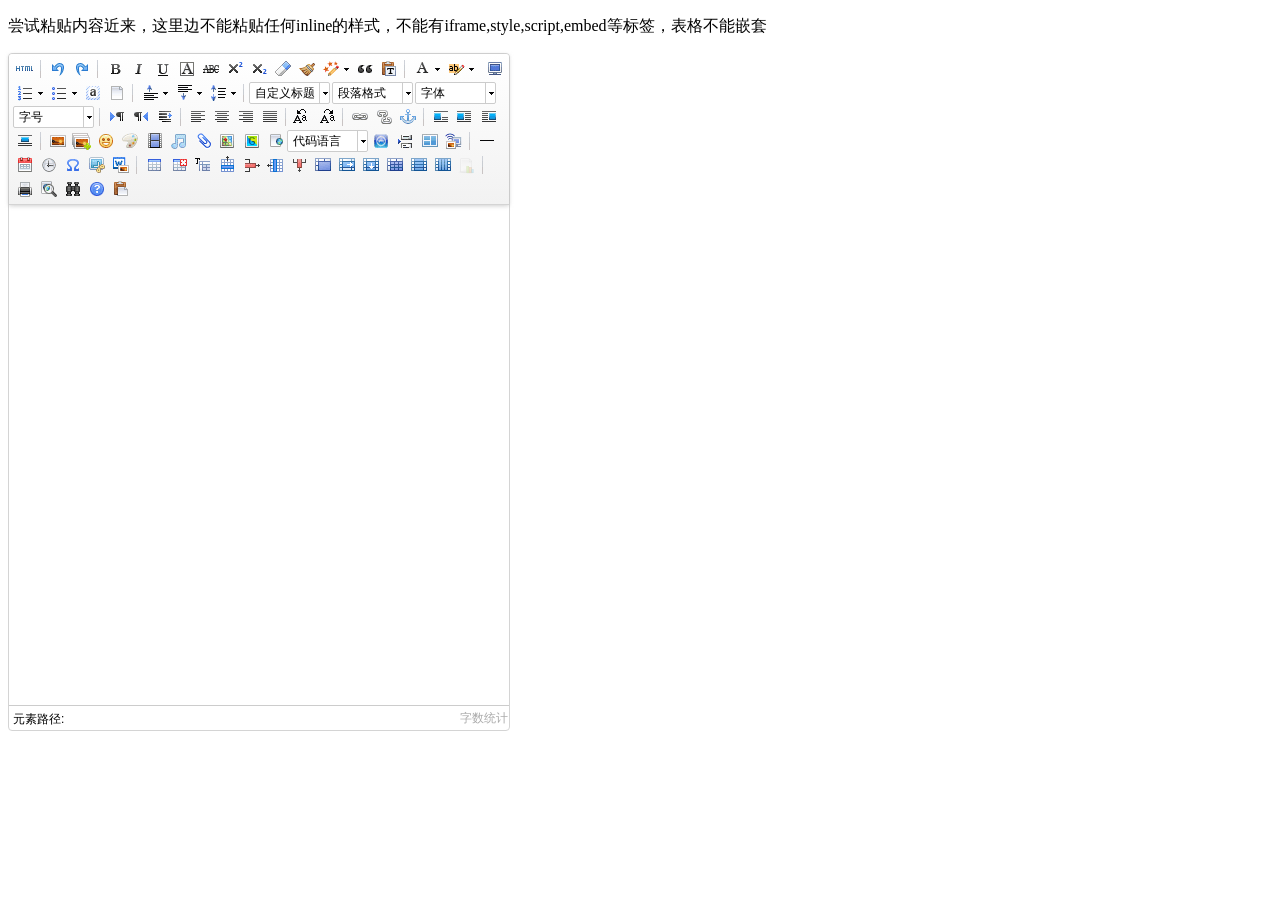
<file: ueditor1_4_3_2-src/_examples/filterRuleDemo.html>
<!DOCTYPE HTML>
<html>
<head>
    <title>过滤规则定制化</title>
    <meta http-equiv="Content-Type" content="text/html;charset=utf-8"/>
    <script type="text/javascript" charset="utf-8" src="../ueditor.config.js"></script>
    <script type="text/javascript" charset="utf-8" src="editor_api.js"></script>
    <style type="text/css">
        .clear {
            clear: both;
        }
    </style>
</head>
<body>
<p>尝试粘贴内容近来，这里边不能粘贴任何inline的样式，不能有iframe,style,script,embed等标签，表格不能嵌套</p>
<div>
    <script id="editor" type="text/plain" style="width:500px;height:500px"></script>
</div>


</body>
<script type="text/javascript">

    UE.getEditor('editor', {
        filterRules: function () {
            return{
                span:function(node){
                    if(/Wingdings|Symbol/.test(node.getStyle('font-family'))){
                        return true;
                    }else{
                        node.parentNode.removeChild(node,true)
                    }
                },
                p: function(node){
                    var listTag;
                    if(node.getAttr('class') == 'MsoListParagraph'){
                        listTag = 'MsoListParagraph'
                    }
                    node.setAttr();
                    if(listTag){
                        node.setAttr('class','MsoListParagraph')
                    }
                    if(!node.firstChild()){
                        node.innerHTML(UE.browser.ie ? '&nbsp;' : '<br>')
                    }
                },
                div: function (node) {
                    var tmpNode, p = UE.uNode.createElement('p');
                    while (tmpNode = node.firstChild()) {
                        if (tmpNode.type == 'text' || !UE.dom.dtd.$block[tmpNode.tagName]) {
                            p.appendChild(tmpNode);
                        } else {
                            if (p.firstChild()) {
                                node.parentNode.insertBefore(p, node);
                                p = UE.uNode.createElement('p');
                            } else {
                                node.parentNode.insertBefore(tmpNode, node);
                            }
                        }
                    }
                    if (p.firstChild()) {
                        node.parentNode.insertBefore(p, node);
                    }
                    node.parentNode.removeChild(node);
                },
                //$:{}表示不保留任何属性
                br: {$: {}},
//                a: function (node) {
//                    if(!node.firstChild()){
//                        node.parentNode.removeChild(node);
//                        return;
//                    }
//                    node.setAttr();
//                    node.setAttr('href', '#')
//                },
//                strong: {$: {}},
//                b:function(node){
//                    node.tagName = 'strong'
//                },
//                i:function(node){
//                    node.tagName = 'em'
//                },
//                em: {$: {}},
//                img: function (node) {
//                    var src = node.getAttr('src');
//                    node.setAttr();
//                    node.setAttr({'src':src})
//                },
                ol:{$: {}},
                ul: {$: {}},

                dl:function(node){
                    node.tagName = 'ul';
                    node.setAttr()
                },
                dt:function(node){
                    node.tagName = 'li';
                    node.setAttr()
                },
                dd:function(node){
                    node.tagName = 'li';
                    node.setAttr()
                },
                li: function (node) {

                    var className = node.getAttr('class');
                    if (!className || !/list\-/.test(className)) {
                        node.setAttr()
                    }
                    var tmpNodes = node.getNodesByTagName('ol ul');
                    UE.utils.each(tmpNodes,function(n){
                        node.parentNode.insertAfter(n,node);

                    })

                },
                table: function (node) {
                    UE.utils.each(node.getNodesByTagName('table'), function (t) {
                        UE.utils.each(t.getNodesByTagName('tr'), function (tr) {
                            var p = UE.uNode.createElement('p'), child, html = [];
                            while (child = tr.firstChild()) {
                                html.push(child.innerHTML());
                                tr.removeChild(child);
                            }
                            p.innerHTML(html.join('&nbsp;&nbsp;'));
                            t.parentNode.insertBefore(p, t);
                        })
                        t.parentNode.removeChild(t)
                    });
                    var val = node.getAttr('width');
                    node.setAttr();
                    if (val) {
                        node.setAttr('width', val);
                    }
                },
                tbody: {$: {}},
                caption: {$: {}},
                th: {$: {}},
                td: {$: {valign: 1, align: 1,rowspan:1,colspan:1,width:1,height:1}},
                tr: {$: {}},
                h3: {$: {}},
                h2: {$: {}},
                //黑名单，以下标签及其子节点都会被过滤掉
                '-': 'script style meta iframe embed object'
            }
        }()
    });


</script>
</html>
</file>
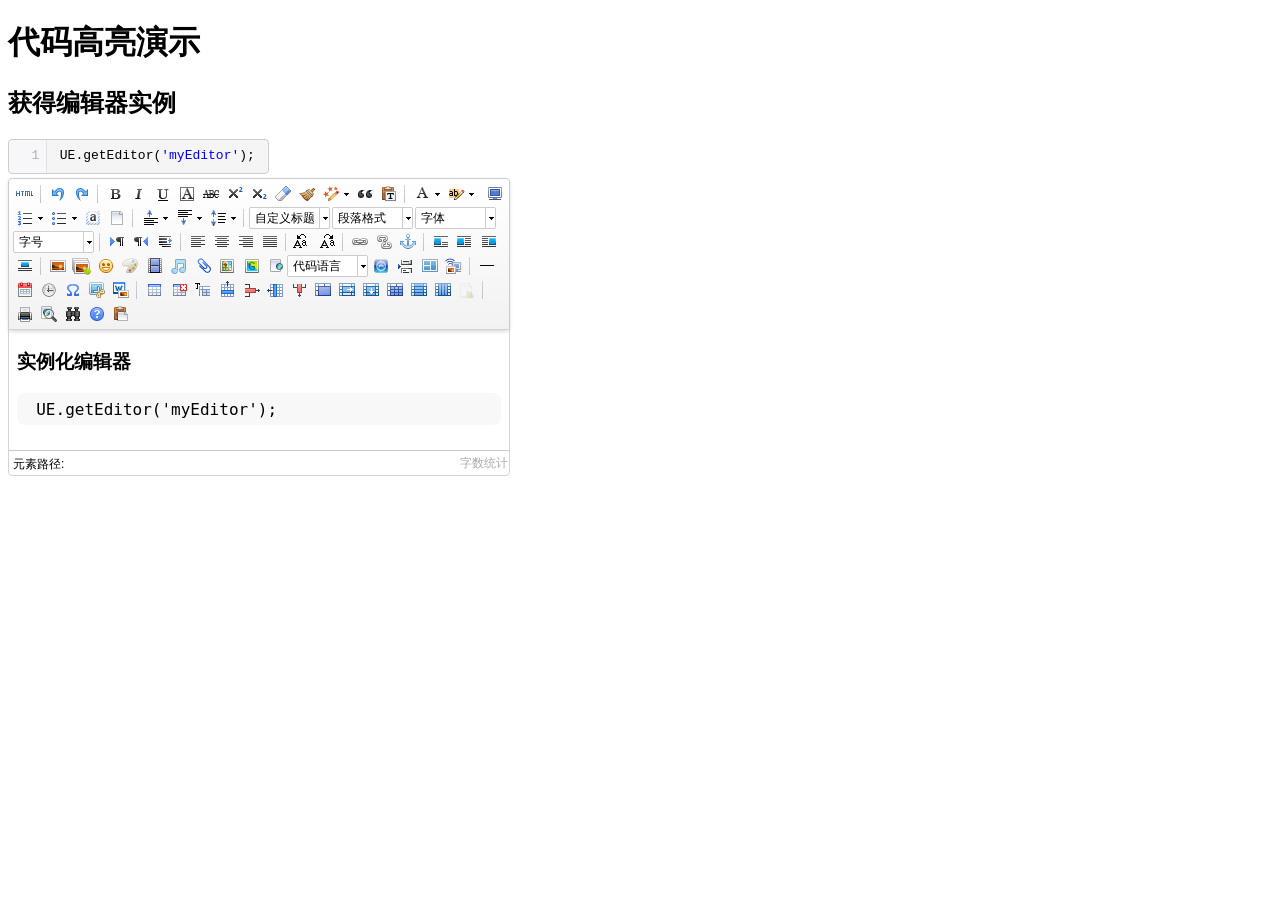
<file: ueditor1_4_3_2-src/_examples/highlightDemo.html>
<!DOCTYPE HTML PUBLIC "-//W3C//DTD HTML 4.01 Transitional//EN"
        "http://www.w3.org/TR/html4/loose.dtd">
<html>
<head>

    <meta http-equiv="Content-Type" content="text/html;charset=utf-8"/>
    <title></title>
    <script type="text/javascript" charset="utf-8" src="../ueditor.config.js"></script>
    <script type="text/javascript" charset="utf-8" src="editor_api.js"></script>
    <!--加入高亮的js和css文件，如果你的编辑器和展示也是一个页面那么高亮的js可以不加载-->
    <script type="text/javascript" charset="utf-8" src="../third-party/SyntaxHighlighter/shCore.js"></script>
    <link rel="stylesheet" type="text/css" href="../third-party/SyntaxHighlighter/shCoreDefault.css"/>
</head>
<body>
<h1>代码高亮演示</h1>
<h2>获得编辑器实例</h2>
<div style="width:200px">
    <pre class="brush:js;toolbar:false;">
        UE.getEditor('myEditor');
    </pre>
</div>

<!--style给定宽度可以影响编辑器的最终宽度-->
<script type="text/plain" id="myEditor" style="width:500px">
    <h3>实例化编辑器</h3>
     <pre class="brush:js;toolbar:false;">
         UE.getEditor('myEditor');
</pre>
</script>
<script type="text/javascript">
    //为了在编辑器之外能展示高亮代码
    SyntaxHighlighter.highlight();
   UE.getEditor('myEditor');
</script>

</body>


</html>
</file>
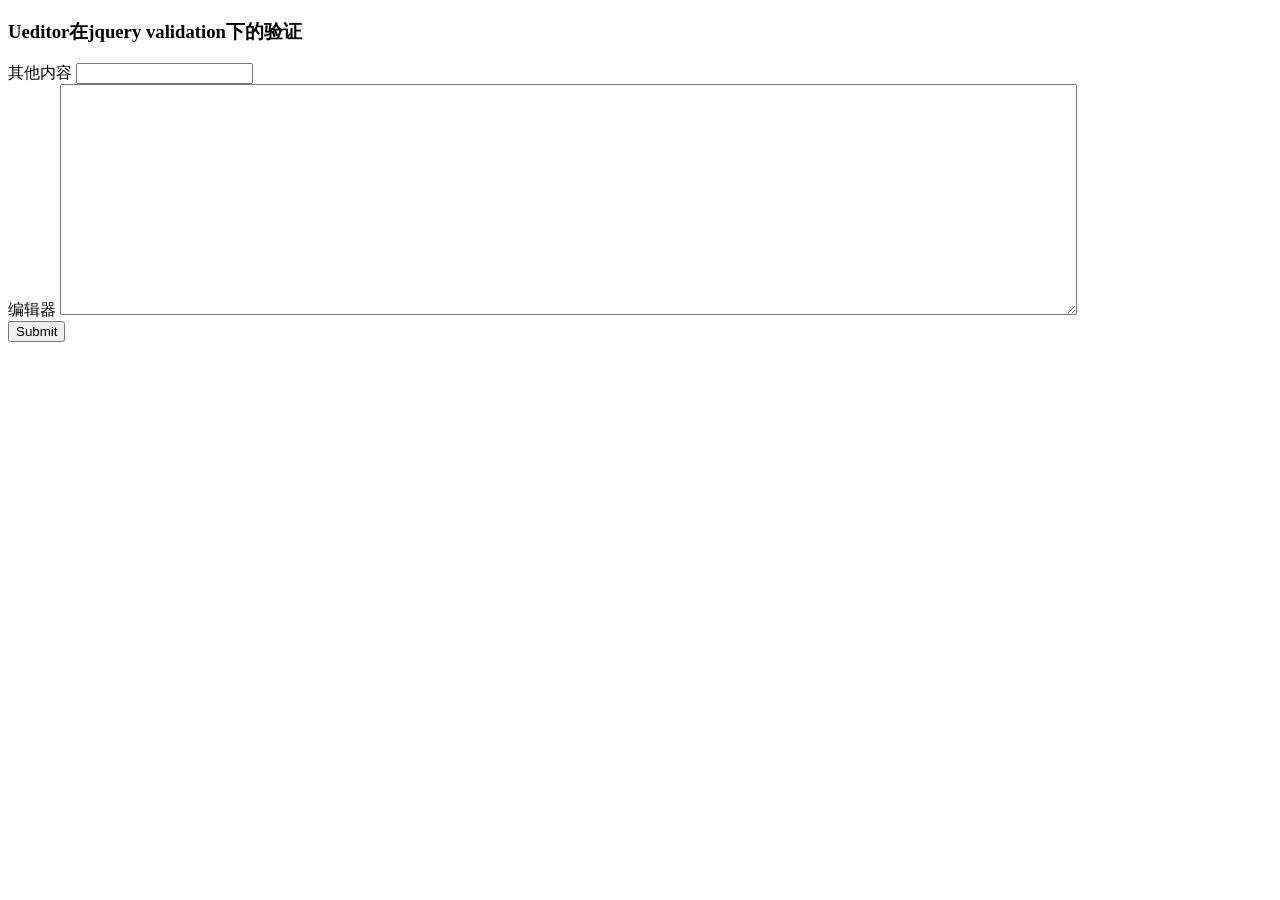
<file: ueditor1_4_3_2-src/_examples/jqueryValidation.html>
<!DOCTYPE HTML PUBLIC "-//W3C//DTD HTML 4.01 Transitional//EN"
        "http://www.w3.org/TR/html4/loose.dtd">
<html>
<head>
    <meta http-equiv="Content-Type" content="text/html;charset=utf-8"/>
    <title>Ueditor在jquery validation下的验证</title>
    <script src="http://ajax.aspnetcdn.com/ajax/jQuery/jquery-1.8.3.min.js"></script>
    <script type="text/javascript" src="http://ajax.aspnetcdn.com/ajax/jquery.validate/1.10.0/jquery.validate.min.js"></script>

    <script type="text/javascript" charset="utf-8" src="../ueditor.config.js"></script>
    <script type="text/javascript" charset="utf-8" src="editor_api.js"></script>
    <script>
        $(function(){
            UE.getEditor('content');

            var validator = $("#myform").submit(function() {
                UE.getEditor('content').sync();
            }).validate({
                        ignore: "",
                        rules: {
                            title: "required",
                            content: "required"
                        },
                        errorPlacement: function(label, element) {
                            label.insertAfter(element.is("textarea") ? element.next() : element);
                        }
                    });
            validator.focusInvalid = function() {
                if( this.settings.focusInvalid ) {
                    try {
                        var toFocus = $(this.findLastActive() || this.errorList.length && this.errorList[0].element || []);
                        if (toFocus.is("textarea")) {
                            UE.getEditor('content').focus()
                        } else {
                            toFocus.filter(":visible").focus();
                        }
                    } catch(e) {
                    }
                }
            }
        })
    </script>

</head>
<body>


<form id="myform" action="">
    <h3>Ueditor在jquery validation下的验证</h3>

    <label>其他内容</label>
    <input name="title" />

    <br/>

    <label>编辑器</label>
    <textarea id="content" name="content" rows="15" cols="80" style="width: 80%"></textarea>

    <br />
    <input type="submit" name="save" value="Submit" />
</form>
</body>
</html>
</file>
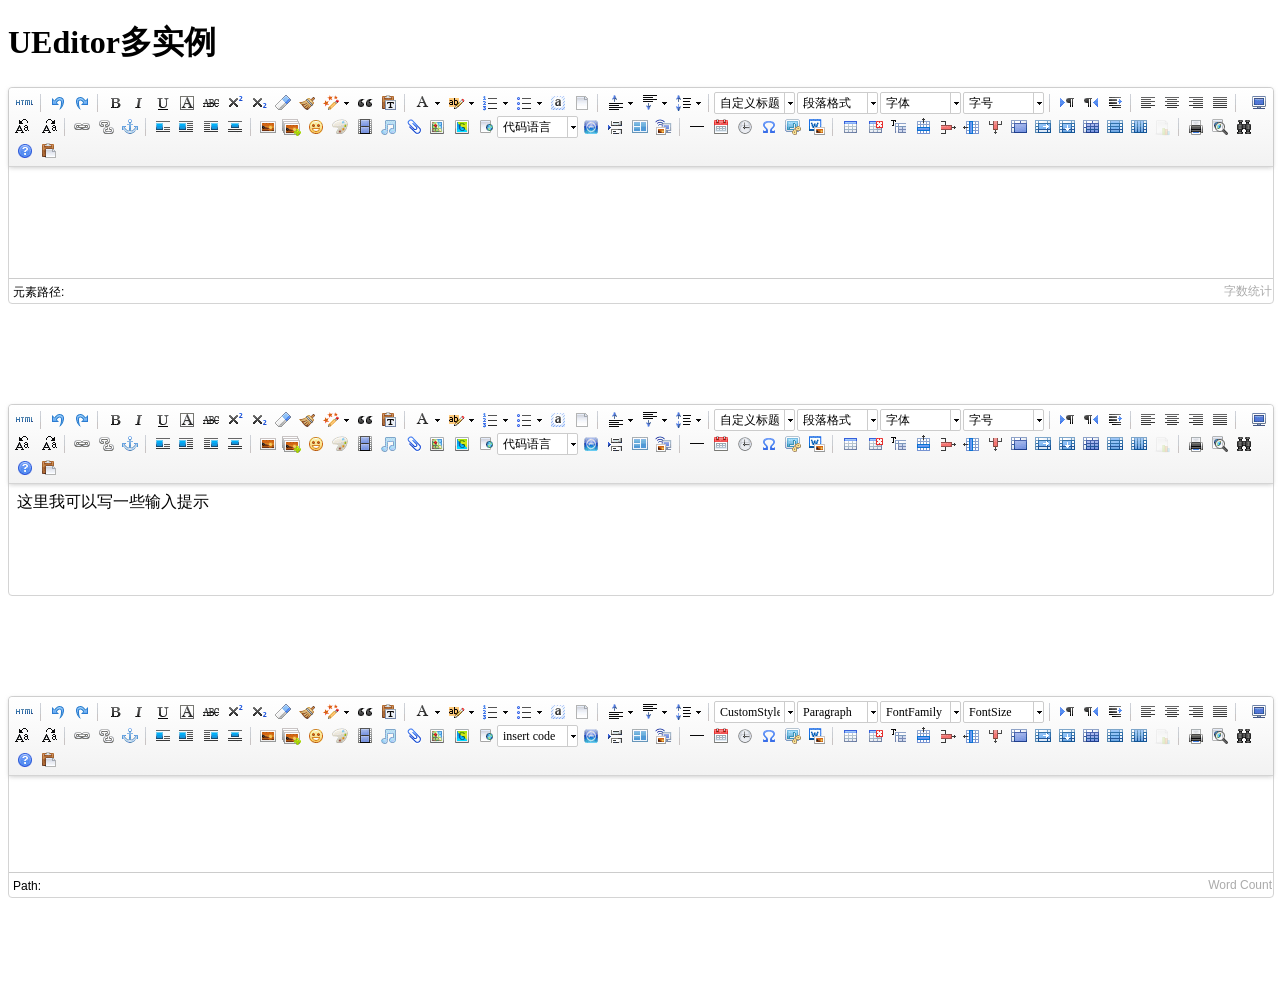
<file: ueditor1_4_3_2-src/_examples/multiDemo.html>
<!DOCTYPE HTML>
<html>
<head>
    <meta http-equiv="Content-Type" content="text/html;charset=utf-8"/>
    <title></title>
    <script type="text/javascript" charset="utf-8" src="../ueditor.config.js"></script>
    <script type="text/javascript" charset="utf-8" src="editor_api.js"></script>
</head>
<body>
<h1>UEditor多实例</h1>

<!--style给定宽度可以影响编辑器的最终宽度-->
<script type="text/plain" id="myEditor1" style="margin-bottom:100px;">
</script>
<script type="text/plain" id="myEditor2" style="margin-bottom:100px;">
    <p>这里我可以写一些输入提示</p>
</script>
<script type="text/plain" id="myEditor3" style="margin-bottom:100px;">
</script>

<script type="text/javascript">
    UE.getEditor('myEditor1', {
        theme:"default", //皮肤
        lang:'zh-cn' //语言
    });

    UE.getEditor('myEditor2', {
        autoClearinitialContent:true, //focus时自动清空初始化时的内容
        wordCount:false, //关闭字数统计
        elementPathEnabled:false//关闭elementPath
    });

    UE.getEditor('myEditor3', {
        //toolbars:[['FullScreen', 'Source', 'Undo', 'Redo','Bold']],//这里可以选择自己需要的工具按钮名称,此处仅选择如下五个
        lang:"en"
        //更多其他参数，请参考ueditor.config.js中的配置项
    });
</script>

</body>


</html>
</file>
<file: 个人博客模板古典系列之江南墨画（风格2）/blog/css/base.css>
@charset "gb2312";
/* ����css */
* {
	margin: 0;
	padding: 0
}
body {
	font: 12px "����", Arial, Helvetica, sans-serif;
	color: #666666;
	background: url(../images/bg.png) right top no-repeat
}
img {
	border: 0;
	display: block
}
ul, ol, li {
	list-style: none;
}
h1, h2, h3, h4, h5, h6 {
	font-size: 100%;
	font-weight: normal;
}
a {
	outline: none;
}
/*Ĭ��������ɫ */
a:link, a:visited, a:active {
	text-decoration: none;
	color: #000000
}
a:hover {
	text-decoration: none;
	color: #000;
}
.clear {
	clear: both;
}
.blank {
	height: 8px;
	overflow: hidden;
	width: 100%;
	margin: auto;
	clear: both
}
.f_l {
	float: left
}
.f_r {
	float: right
}
/*topnav*/
.topnav {
	line-height: 50px;
	height: 50px;
	color: #000;
	text-align: center;
	background: rgba(255, 255, 255, 0.58);
	position: fixed;
	width: 100%;
	top: 0;
	z-index: 999;
	box-shadow: #333 0px 2px 2px
}
.topnav a {
	color: #000;
	font-weight: bold;
	margin: 0 5px
}
#wrapper {
	background: url(../images/ftbg.png) bottom center no-repeat;
	overflow: hidden;
}
header {
	width: 100%;
	
}
.headtop {
	background: url(../images/topbg.png) repeat-x;
	height: 28px;
}
.contenttop {
	width: 1000px;
	margin: auto;
}
.logo {
	padding: 50px 0 20px 20px;
	font-size: 26px;
	font-family: "΢���ź�", sans-serif;
	color: #333;
	font-weight: bold;
}
/*search*/
.search {
	width: 240px;
	margin: 50px 0 0 0
}
.input_text {
	padding-left: 5px;
	border: 1px solid #ccc;
	width: 158px;
	height: 26px;
	line-height: 26px;
	background-color: #e5e5e5;
}
.input_submit {
	background-color: #333;
	color: #FFF;
	margin-left: 5px;
	width: 50px;
	border: none;
	cursor: pointer;
	height: 28px;
	line-height: 28px;
	border-radius: 5px;
}
/*nav*/
nav {
	margin: 0 0 15px 0
}
.navigation {
	height: 64px;
	background: url(../images/navbg.png) no-repeat;
	font-family: "΢���ź�";
}
.menu {
	position: relative;
	margin-left: 70px;
	padding-top: 10px
}
.menu li {
	float: left;
	width: 110px;
	text-align: center;
	position: relative;
	line-height: 46px;
}
.menu li a {
	display: block;
	text-decoration: none;
	color: #fff;
	font-size: 15px;
	font-weight: bold
}
.menu ul {
	position: relative;
	background: #333;
	z-index: 300;
}
.menu li ul {
	display: none;
	width: 110px;
	position: absolute;
	TOP: 40px;
	left: 0;
}
.menu li ul li {
	font-size: 12px;
	height: 28px;
	line-height: 28px
}
.menu li ul li a {
	font-size: 14px
}
.menu li ul li a:hover {
	background: #000
}
/*links*/
.links {
	width: 1000px;
	margin: 30px auto;
	overflow: hidden
}
.links h2 {
	background: url(../images/linksbg.png) no-repeat left top;
	height: 38px
}
.links li {
	float: left;
	border: #CCC 1px solid;
	padding: 5px;
	margin: 10px 10px
}
.links li img {
	height: 51px
}
.links li img:hover {
	opacity: 0.5
}
/*footer*/
footer {
	background: url(../images/footerbg.png) repeat-x;
	padding: 20px 0;
	color: #ccc;
	margin: 20px 0 0 0
}
.footer a {

	color: #ccc;

}
.footer {
	width: 1000px;
	margin: auto;
	overflow: hidden
}
.footer p {
	line-height: 24px;
}
.textr {
	text-align: right
}
</file>
<file: 个人博客模板古典系列之江南墨画（风格2）/blog/css/index.css>
@charset "gb2312";
.container {
	background: rgba(204, 204, 204, 0.3);
	overflow: hidden;
	width: 1000px;
	margin: auto;
	border-left: #d2d2d2 1px solid;
	border-right: #d2d2d2 1px solid;
	border-bottom: #d2d2d2 1px solid;
}
.blank20 {
	height: 20px;
	width: 100%;
	overflow: hidden;
}
/*����*/
.jztop {
	background: url(../images/jztop.png) no-repeat;
	width: 1034px;
	margin: auto;
	height: 32px;
}

/*����*/
.bloglist {
	width: 620px;
	overflow: hidden;
	margin-left: 20px;
	margin-bottom: 20px;
}
.bloglist h3 {
	margin: 20px 0 10px 0;
	color: #333;
	font-size: 16px;
	font-family: "΢���ź�";
}
.bloglist figure {
	float: left;
	width: 25%;
}
.bloglist figure img {
	padding: 4px;
	border: #f4f2f2 1px solid;
	width: 140px;
}
.bloglist ul {
	float: left;
	width: 70%;
	margin: 10px 0px 0 15px;
	line-height: 20px;
}
.dateview {
	width: 100%;
	overflow: hidden;
	clear: both;
	margin: 10px 0 0 0;
	display: inline-block;
	background: #f6f6f6 url(../images/time.jpg) 15px center no-repeat;
	line-height: 26px;
	height: 26px;
	color: #838383;
	padding-left: 25px
}
.dateview span {
	margin: 0 10px;
}
.dateview span a {
	color: #41607d;
}
a.readmore {
	background: #333;
	color: #fff;
	padding: 5px 10px;
	float: right;
	margin: 20px 0 0 0
}
.r_box {
	width: 300px;
	margin: 20px 20px 0 0
}
.tit {
	line-height: 44px;
	color: #fff;
	font-size: 18px;
	height: 44px;
	background: url(../images/rtitbg.png) no-repeat;
	padding-left: 40px;
	margin: 0 0 10px 0
}
/* ��ע�� */
.gzwm ul {
	width: 100%;
	overflow: hidden;
}
.gzwm li {
	width: 60px;
	margin: 0 10px 0 5px;
	float: left;
}
.gzwm li a {
	color: #747F8C;
	width: 62px;
	text-align: center;
	padding-top: 60px;
	float: left;
}
.gzwm .email {
	background: url(../images/gz01.png) no-repeat;
}
.gzwm .qq {
	background: url(../images/gz02.png) no-repeat;
}
.gzwm .tel {
	background: url(../images/gz03.png) no-repeat;
}
.gzwm .prize {
	background: url(../images/gz04.png) no-repeat;
}
.gzwm li a:hover {
	opacity: 0.6;
}
/*ͼ���б�*/
.tuwen {
	width: 100%;
	clear: both;
	overflow: hidden;
	margin: 20px 0
}
.tuwen li {
	overflow: hidden;
	clear: both;
	margin-bottom: 10px
}
.tuwen li img {
	width: 70px;
	float: left;
	margin-right: 15px
}
.tuwen li b {
	overflow: hidden;
	width: 100%;
	font-weight: normal;
	color: #333;
	font-size: 14px;
	line-height: 30px
}
.tuwen li span {
	color: #999;
	margin-right: 10px
}
.tuwen p {
	margin-top: 5px
}
.tulanmu {
	background: url(../images/lanmbq.png) no-repeat center left;
	padding-left: 17px
}
.tulanmu a {
	color: #999;
}
.tulanmu a:hover {
	color: #066
}
.tutime {
	background: url(../images/datepng.png) no-repeat left center;
	padding-left: 15px
}
.tuwen li:hover {
	background: #f4f3f3
}
/*����*/
.rank li {
	height: 25px;
	line-height: 25px;
	clear: both;
	padding-left: 5px;
	overflow: hidden;
	padding-left: 15px;
	background: url(../images/libg.jpg) no-repeat left center;
}
.rank {
	margin: 10px 0
}
.rank li a {
	color: #333;
}
.rank li:first-child a {
	color: #f00;
	display: block;
}
.ph {
	overflow: hidden
}
/*��ҳ�Ҳ��� 300*/
.ad {
	width: 300px;
	overflow: hidden;
	margin: 30px 0
}
.ad img {
	width: 300px;
}
</file>
<file: ueditor1_4_3_2-src/third-party/SyntaxHighlighter/shCoreDefault.css>
.syntaxhighlighter a,.syntaxhighlighter div,.syntaxhighlighter code,.syntaxhighlighter,.syntaxhighlighter td,.syntaxhighlighter tr,.syntaxhighlighter tbody,.syntaxhighlighter thead,.syntaxhighlighter caption,.syntaxhighlighter textarea{-moz-border-radius:0 0 0 0!important;-webkit-border-radius:0 0 0 0!important;background:none!important;border:0!important;bottom:auto!important;float:none!important;left:auto!important;line-height:1.1em!important;margin:0!important;outline:0!important;overflow:visible!important;padding:0!important;position:static!important;right:auto!important;text-align:left!important;top:auto!important;vertical-align:baseline!important;width:auto!important;box-sizing:content-box!important;font-family:Monaco,Menlo,Consolas,"Courier New",monospace;font-weight:normal!important;font-style:normal!important;min-height:inherit!important;min-height:auto!important;font-size:13px!important}.syntaxhighlighter{width:100%!important;margin:.3em 0 .3em 0!important;position:relative!important;overflow:auto!important;background-color:#f5f5f5!important;border:1px solid #ccc!important;border-radius:4px!important;border-collapse:separate!important}.syntaxhighlighter.source{overflow:hidden!important}.syntaxhighlighter .bold{font-weight:bold!important}.syntaxhighlighter .italic{font-style:italic!important}.syntaxhighlighter .gutter div{white-space:pre!important;word-wrap:normal}.syntaxhighlighter caption{text-align:left!important;padding:.5em 0 .5em 1em!important}.syntaxhighlighter td.code{width:100%!important}.syntaxhighlighter td.code .container{position:relative!important}.syntaxhighlighter td.code .container textarea{box-sizing:border-box!important;position:absolute!important;left:0!important;top:0!important;width:100%!important;border:none!important;background:white!important;padding-left:1em!important;overflow:hidden!important;white-space:pre!important}.syntaxhighlighter td.gutter .line{text-align:right!important;padding:0 .5em 0 1em!important}.syntaxhighlighter td.code .line{padding:0 1em!important}.syntaxhighlighter.nogutter td.code .container textarea,.syntaxhighlighter.nogutter td.code .line{padding-left:0!important}.syntaxhighlighter.show{display:block!important}.syntaxhighlighter.collapsed table{display:none!important}.syntaxhighlighter.collapsed .toolbar{padding:.1em .8em 0 .8em!important;font-size:1em!important;position:static!important;width:auto!important}.syntaxhighlighter.collapsed .toolbar span{display:inline!important;margin-right:1em!important}.syntaxhighlighter.collapsed .toolbar span a{padding:0!important;display:none!important}.syntaxhighlighter.collapsed .toolbar span a.expandSource{display:inline!important}.syntaxhighlighter .toolbar{position:absolute!important;right:1px!important;top:1px!important;width:11px!important;height:11px!important;font-size:10px!important;z-index:10!important}.syntaxhighlighter .toolbar span.title{display:inline!important}.syntaxhighlighter .toolbar a{display:block!important;text-align:center!important;text-decoration:none!important;padding-top:1px!important}.syntaxhighlighter .toolbar a.expandSource{display:none!important}.syntaxhighlighter.ie{font-size:.9em!important;padding:1px 0 1px 0!important}.syntaxhighlighter.ie .toolbar{line-height:8px!important}.syntaxhighlighter.ie .toolbar a{padding-top:0!important}.syntaxhighlighter.printing .line.alt1 .content,.syntaxhighlighter.printing .line.alt2 .content,.syntaxhighlighter.printing .line.highlighted .number,.syntaxhighlighter.printing .line.highlighted.alt1 .content,.syntaxhighlighter.printing .line.highlighted.alt2 .content{background:none!important}.syntaxhighlighter.printing .line .number{color:#bbb!important}.syntaxhighlighter.printing .line .content{color:black!important}.syntaxhighlighter.printing .toolbar{display:none!important}.syntaxhighlighter.printing a{text-decoration:none!important}.syntaxhighlighter.printing .plain,.syntaxhighlighter.printing .plain a{color:black!important}.syntaxhighlighter.printing .comments,.syntaxhighlighter.printing .comments a{color:#008200!important}.syntaxhighlighter.printing .string,.syntaxhighlighter.printing .string a{color:blue!important}.syntaxhighlighter.printing .keyword{color:#ff7800!important;font-weight:bold!important}.syntaxhighlighter.printing .preprocessor{color:gray!important}.syntaxhighlighter.printing .variable{color:#a70!important}.syntaxhighlighter.printing .value{color:#090!important}.syntaxhighlighter.printing .functions{color:#ff1493!important}.syntaxhighlighter.printing .constants{color:#06c!important}.syntaxhighlighter.printing .script{font-weight:bold!important}.syntaxhighlighter.printing .color1,.syntaxhighlighter.printing .color1 a{color:gray!important}.syntaxhighlighter.printing .color2,.syntaxhighlighter.printing .color2 a{color:#ff1493!important}.syntaxhighlighter.printing .color3,.syntaxhighlighter.printing .color3 a{color:red!important}.syntaxhighlighter.printing .break,.syntaxhighlighter.printing .break a{color:black!important}.syntaxhighlighter{background-color:#f5f5f5!important}.syntaxhighlighter .line.highlighted.number{color:black!important}.syntaxhighlighter caption{color:black!important}.syntaxhighlighter .gutter{color:#afafaf!important;background-color:#f7f7f9!important;border-right:1px solid #e1e1e8!important;padding:9.5px 0 9.5px 9.5px!important;border-top-left-radius:4px!important;border-bottom-left-radius:4px!important;user-select:none!important;-moz-user-select:none!important;-webkit-user-select:none!important}.syntaxhighlighter .gutter .line.highlighted{background-color:#6ce26c!important;color:white!important}.syntaxhighlighter.printing .line .content{border:none!important}.syntaxhighlighter.collapsed{overflow:visible!important}.syntaxhighlighter.collapsed .toolbar{color:blue!important;background:white!important;border:1px solid #6ce26c!important}.syntaxhighlighter.collapsed .toolbar a{color:blue!important}.syntaxhighlighter.collapsed .toolbar a:hover{color:red!important}.syntaxhighlighter .toolbar{color:white!important;background:#6ce26c!important;border:none!important}.syntaxhighlighter .toolbar a{color:white!important}.syntaxhighlighter .toolbar a:hover{color:black!important}.syntaxhighlighter .plain,.syntaxhighlighter .plain a{color:black!important}.syntaxhighlighter .comments,.syntaxhighlighter .comments a{color:#008200!important}.syntaxhighlighter .string,.syntaxhighlighter .string a{color:blue!important}.syntaxhighlighter .keyword{color:#ff7800!important}.syntaxhighlighter .preprocessor{color:gray!important}.syntaxhighlighter .variable{color:#a70!important}.syntaxhighlighter .value{color:#090!important}.syntaxhighlighter .functions{color:#ff1493!important}.syntaxhighlighter .constants{color:#06c!important}.syntaxhighlighter .script{font-weight:bold!important;color:#ff7800!important;background-color:none!important}.syntaxhighlighter .color1,.syntaxhighlighter .color1 a{color:gray!important}.syntaxhighlighter .color2,.syntaxhighlighter .color2 a{color:#ff1493!important}.syntaxhighlighter .color3,.syntaxhighlighter .color3 a{color:red!important}.syntaxhighlighter .keyword{font-weight:bold!important}
</file>
